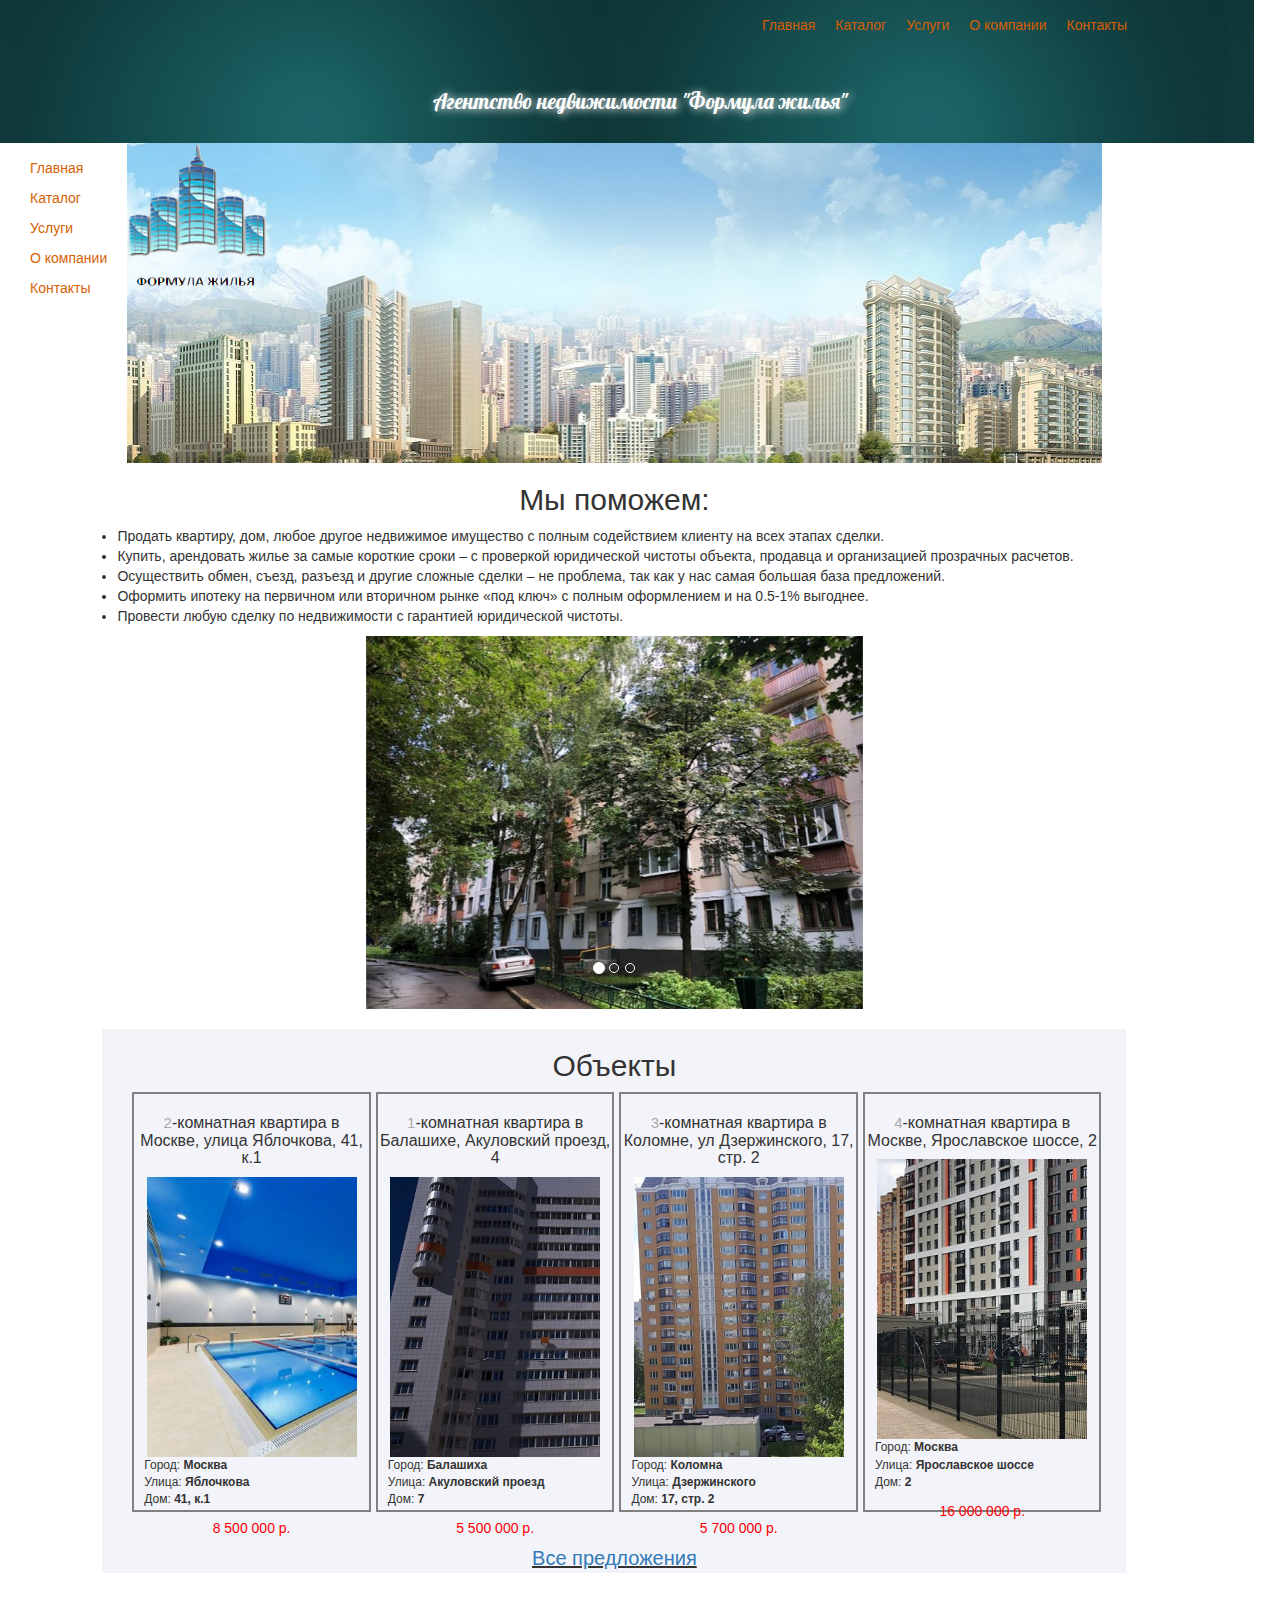
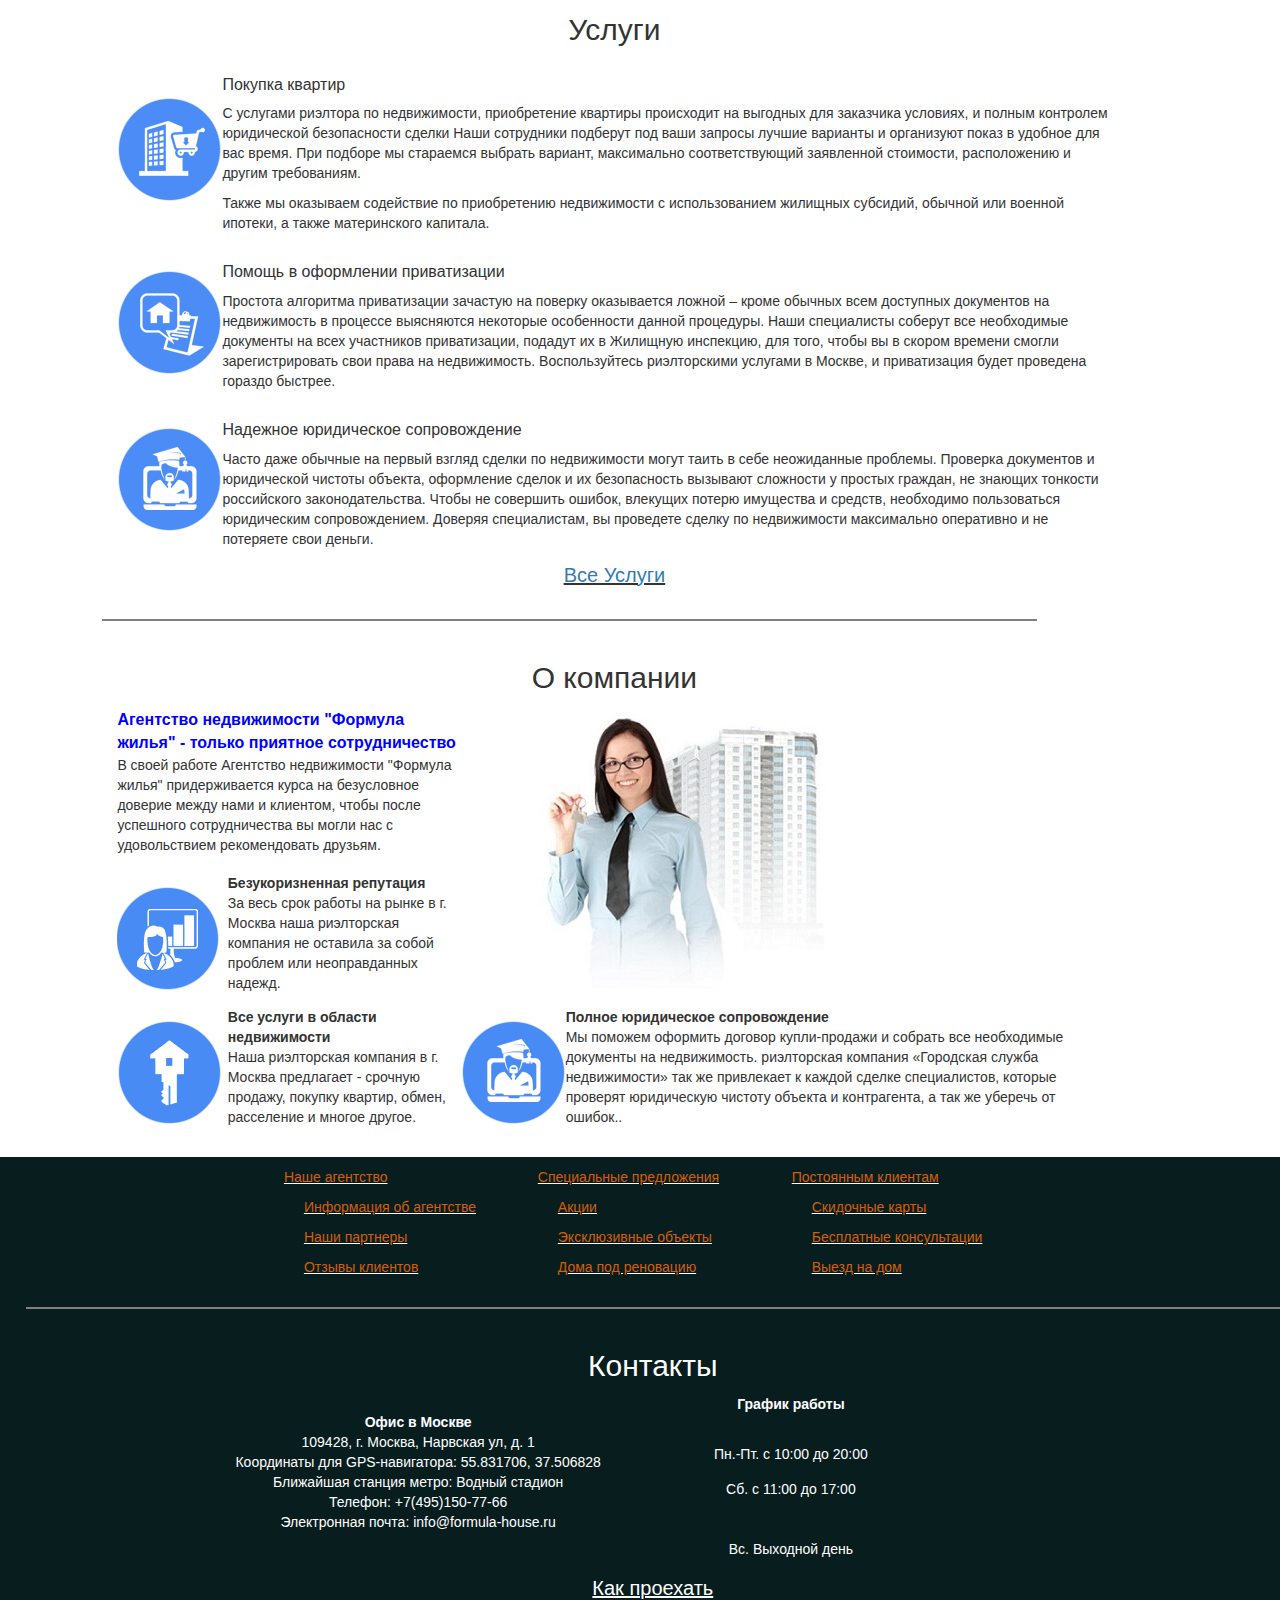
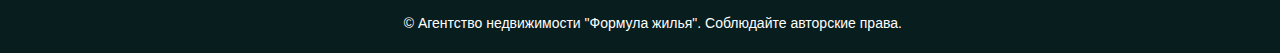
<file: index.html>
<!doctype html>
<html lang="ru">
<head>
    <title>Агентство недвижимости "Формула жилья"</title>
    <meta charset="utf-8" />
    <!-- Подключаем карусель--> 
    <meсta name="viewport" content="width=device-width, initial-scale=1">
    <link rel="stylesheet" href="https://maxcdn.bootstrapcdn.com/bootstrap/3.4.0/css/bootstrap.min.css">
    <script src="https://ajax.googleapis.com/ajax/libs/jquery/3.4.1/jquery.min.js"></script>
    <script src="https://maxcdn.bootstrapcdn.com/bootstrap/3.4.0/js/bootstrap.min.js"></script>
    <!-- Подключаем свою таблицу стилей-->  
    <link rel="stylesheet" href="./css/style.css">
     <!-- Подключаем внешний шрифт-->   
    <link href="https://fonts.googleapis.com/css?family=Lobster&display=swap" rel="stylesheet">
    <!-- Подключаем внешний стиль для мобильного-->
    <link 
          media="screen and (max-width: 768px)" 
          rel="stylesheet" 
          href="css/mobile.css"
    />
    
</head>
<body>
        
<header>
    <div class="container">
        
    <script src="js/script.js"></script>
        <div id="horizont-menu">
            <nav>
                <ul>
                    <li><a href="index.html">Главная</a>
                    <li><a href="catalog.html">Каталог</a>
                    <li><a href="service.html">Услуги</a>
                    <li><a href="about.html">О компании</a>
                    <li><a href="contact.html">Контакты</a>
                </ul>  
            </nav>
        </div>
        <h1>Агентство недвижимости "Формула жилья"</h1>
    </div>
      
      <br>
    </header>

<div id="sidebar-left">
        <div class="container">

            <script src="js/script.js"></script>
            <div id="vertical-menu">
                <nav>
                    <ul>
                        <li><a href="index.html">Главная</a>
                        <li><a href="catalog.html">Каталог</a>
                        <li><a href="service.html">Услуги</a>
                        <li><a href="about.html">О компании</a>
                        <li><a href="contact.html">Контакты</a>
                    </ul>  
                </nav>
            </div>
        </div>
    </div>   

<main>

        <div id="banner">
            <div class="container">
                <div id="banner-box">
                 <img src="img/logo5.png" alt="Надежно, Профессионально, Честно"/>
                </div>
                <!--<p>
                <span id="slogan">Надежно, Профессионально, Честно</span></p>
                <p class="help">Найдем квартиру или покупателя, поможем с ипотекой, <br>обеспечим безопасность сделки.</p>-->
                <h2>Мы поможем:</h2>
                    <ul>
                        <li>Продать квартиру, дом, любое другое недвижимое имущество с полным содействием клиенту на всех этапах сделки.</li>
                        <li>Купить, арендовать жилье за самые короткие сроки – с проверкой юридической чистоты объекта, продавца и организацией прозрачных расчетов.</li>
                        <li>Осуществить обмен, съезд, разъезд и другие сложные сделки – не проблема, так как у нас самая большая база предложений.</li>
                        <li>Оформить ипотеку на первичном или вторичном рынке «под ключ» с полным оформлением и на 0.5-1% выгоднее.</li>
                        <li>Провести любую сделку по недвижимости с гарантией юридической чистоты.</li>
                    </ul>
            </div>
        </div>
        <div id="carousel">
                <div class="container">
                  <div id="myCarousel" class="carousel slide" data-ride="carousel">
                    <!-- Indicators -->
                    <ol class="carousel-indicators">
                      <li data-target="#myCarousel" data-slide-to="0" class="active"></li>
                      <li data-target="#myCarousel" data-slide-to="1"></li>
                      <li data-target="#myCarousel" data-slide-to="2"></li>
                    </ol>

                    <!-- Wrapper for slides -->
                    <div class="carousel-inner">
                      <div class="item active">
                        <img src="./img-carousel/1.jpg" alt="Москва, Яблочкова, 41" style="width:100%;">
                      </div>

                      <div class="item">
                        <img src="./img-carousel/2.jpg" alt="Коломна, Дзержинского, 17" style="width:100%;">
                      </div>

                      <div class="item">
                        <img src="./img-carousel/4.jpg" alt="Москва, Ярославское шоссе, 2" style="width:100%;">
                      </div>
                    </div>

                    <!-- Left and right controls -->
                    <a class="left carousel-control" href="#myCarousel" data-slide="prev">
                      <span class="glyphicon glyphicon-chevron-left"></span>
                      <span class="sr-only">Previous</span>
                    </a>
                    <a class="right carousel-control" href="#myCarousel" data-slide="next">
                      <span class="glyphicon glyphicon-chevron-right"></span>
                      <span class="sr-only">Next</span>
                    </a>
                  </div>
                </div>
            </div>
        <div id="catalog">
            <div class="container">
                <h2>Объекты</h2>
                <div class="items">
                    <div class="item">
                        <h3>2-комнатная квартира в Москве, улица Яблочкова, 41, к.1</h3>
                        <img src="img/1-index.jpg" alt="2-комнатная квартира в Москве, улица Яблочкова, 41, к.1"/>
                        <p>
                            Город: <span class="bold">Москва</span><br>
                            Улица: <span class="bold">Яблочкова</span><br>
                            Дом: <span class="bold">41, к.1</span><br>
                        </p>
                        <div class="price">8 500 000 р.</div>
                    </div>
            
                    <div class="item">
                        <h3>1-комнатная квартира в Балашихе, Акуловский проезд, 4</h3>
                        <img src="img/2-index.jpg" alt="1-комнатная квартира в Балашихе, Акуловский проезд, 4"/>
                        <p>
                            Город: <span class="bold">Балашиха</span><br>
                            Улица: <span class="bold">Акуловский проезд</span><br>
                            Дом: <span class="bold">7</span><br>
                        </p>
                        <div class="price">5 500 000 р.</div>
                    </div>
                         
                    <div class="item">
                        <h3>3-комнатная квартира в Коломне, ул Дзержинского, 17, стр. 2</h3>
                        <img src="img/3-index.jpg" alt="К3-комнатная квартира в Коломне, ул Дзержинского, 17, стр. 2"/>
                        <p>
                            Город: <span class="bold">Коломна</span><br>
                            Улица: <span class="bold">Дзержинского</span><br>
                            Дом: <span class="bold">17, стр. 2</span><br>
                        </p>
                        <div class="price">5 700 000 р.</div>
                    </div>
                    <div class="item">
                        <h3>4-комнатная квартира в Москве, Ярославское шоссе, 2</h3>
                        <img src="img/4-index.jpg" alt="4-комнатная квартира в Москве, Ярославское шоссе, 2"/>
                        <p>
                            Город: <span class="bold">Москва</span><br>
                            Улица: <span class="bold">Ярославское шоссе</span><br>
                            Дом: <span class="bold">2</span><br>
                        </p>
                        <div class="price">16 000 000 р.</div>
                    </div>
                </div>
            </div>
            <div class="link-all"><a href="catalog.html">Все предложения</a></div>
        </div>
        <div id="services">
            <div class="container">
                <h2>Услуги</h2>
                
                <table>
                    <tr>
                        <td>
                            <img src="img/service_1.png" alt="Покупка квартир"/>
                        </td>
                        <td>
                            <h3>Покупка квартир</h3>
                            <p>С услугами риэлтора по недвижимости, приобретение квартиры происходит на выгодных для заказчика условиях, и полным контролем юридической безопасности сделки Наши сотрудники подберут под ваши запросы лучшие варианты и организуют показ в удобное для вас время. При подборе мы стараемся выбрать вариант, максимально соответствующий заявленной стоимости, расположению и другим требованиям.</p>
                        <p>Также мы оказываем содействие по приобретению недвижимости с использованием жилищных субсидий, обычной или военной ипотеки, а также материнского капитала.</p>
                        </td>
                    </tr>
                    
                    <tr>
                        
                        <td>
                            <img src="img/service_2.png" alt="Помощь в оформлении приватизации"/>
                        </td>
                        
                        <td>
                            <h3>Помощь в оформлении приватизации</h3>
                            <p>Простота алгоритма приватизации зачастую на поверку оказывается ложной – кроме обычных всем доступных документов на недвижимость в процессе выясняются некоторые особенности данной процедуры. Наши специалисты соберут все необходимые документы на всех участников приватизации, подадут их в Жилищную инспекцию, для того, чтобы вы в скором времени смогли зарегистрировать свои права на недвижимость. Воспользуйтесь риэлторскими услугами в Москве, и приватизация будет проведена гораздо быстрее.</p>
                        </td>
                    </tr>
                    
                    <tr>
                        <td>
                            <img src="img/service_3.png" alt="Надежное юридическое сопровождение"/>
                        </td>
                        
                        <td>
                            <h3>Надежное юридическое сопровождение</h3>
                            <p>Часто даже обычные на первый взгляд сделки по недвижимости могут таить в себе неожиданные проблемы. Проверка документов и юридической чистоты объекта, оформление сделок и их безопасность вызывают сложности у простых граждан, не знающих тонкости российского законодательства. Чтобы не совершить ошибок, влекущих потерю имущества и средств, необходимо пользоваться юридическим сопровождением. Доверяя специалистам, вы проведете сделку по недвижимости максимально оперативно и не потеряете свои деньги.</p>
                        </td>
                        
                    </tr>
                </table>
                        <div class="link-all"><a href="service.html">Все Услуги</a></div>
            </div>
            
        </div>
    <hr>
        <div id="about">
            <div class="container">
                <h2>О компании</h2>
                <table>
                    <tr>
                        <td colspan="2">
                            <span id="slogan2">Агентство недвижимости "Формула жилья" - только приятное сотрудничество</span>
                            <p>В своей работе Агентство недвижимости "Формула жилья" придерживается курса на безусловное доверие между нами и клиентом, чтобы после успешного сотрудничества вы могли нас с удовольствием рекомендовать друзьям. 
                                </p>
                        </td>
                       
                        <td colspan="2" rowspan="2">
                                <img src="img/about-4.jpg" alt="Безукоризненная репутация"/>
                        </td>
                        
                    </tr>
                    <tr>
                        <td>
                            <img src="img/about-1.png" alt="Безукоризненная репутация"/>
                        </td>
                            
                        <td>
                            <span class="bold">Безукоризненная репутация</span><br>
                            <p>За весь срок работы на рынке в г. Москва наша риэлторская компания не оставила за собой проблем или неоправданных надежд.</p>
                        </td>
                        
  
                    </tr>
                    <tr>
                        <td>
                            <img src="img/about-2.png" alt="Безукоризненная репутация"/>
                        </td>
                        
                        <td>
                             <span class="bold">Все услуги в области недвижимости</span><br>
                            <p>Наша риэлторская компания в г. Москва предлагает - срочную продажу, покупку квартир, обмен, расселение и многое другое.</p>
                            
                        </td>
                        
                        <td>
                             <img src="img/about-3.png" alt="Безукоризненная репутация"/>
                        </td>
                        
                        <td>
                             <span class="bold">Полное юридическое сопровождение</span><br>
                            <p>Мы поможем оформить договор купли-продажи и собрать все необходимые документы на недвижимость. риэлторская компания «Городская служба недвижимости» так же привлекает к каждой сделке специалистов, которые проверят юридическую чистоту объекта и контрагента, а так же уберечь от ошибок..</p>
                            
                        </td>
                    </tr>
                </table>
            </div>
        </div>
</main>

<footer>
    <div id="footer-menu-horizont">
            <nav>
               <ul>
                    <li><a href="#">Наше агентство</a>
                        <div class="footer-menu-vertical">
                            <nav>
                                <ul> 
                                    <li><a href="#">Информация об агентстве</a></li>
                                    <li><a href="#">Наши партнеры</a></li>
                                    <li><a href="#">Отзывы клиентов</a>
                                </ul>
                            </nav>
                        </div>
                    </li>

                    <li><a href="#">Специальные предложения</a>
                        <div class="footer-menu-vertical">
                            <nav>
                                <ul> 
                                    <li><a href="#">Акции</a></li>
                                    <li><a href="#">Эксклюзивные объекты</a></li>
                                    <li><a href="#">Дома под реновацию</a>
                                </ul>
                            </nav>
                        </div>
                    </li>

                    <li><a href="#">Постоянным клиентам</a>
                        <div class="footer-menu-vertical">
                            <nav>
                                <ul>  
                                    <li><a href="#">Скидочные карты</a></li>
                                    <li><a href="#">Бесплатные консультации</a></li>
                                    <li><a href="#">Выезд на дом</a>
                                </ul>
                            </nav>
                        </div>
                    </li>
                </ul>
            </nav>
        </div>
    <hr>
    <div id="contact">
             <div class="container">
            <h2>Контакты</h2>
                <table>
                    <tr>
                        <td>
                            
                            <address>
                            <span class="bold">Офис в Москве</span><br>
                                109428, г. Москва, Нарвская ул, д. 1<br>
                                Координаты для GPS-навигатора: 55.831706, 37.506828<br>
                                Ближайшая станция метро: Водный стадион<br>
                                Телефон: <a href="tel:+7(495)150-77-66">+7(495)150-77-66</a><br>
                                Электронная почта: <a href="mailto:info@formula-house.ru">info@formula-house.ru</a>
                            </address>
                        </td>
                        <td>
                            <span class="bold">График работы</span><br><br>
                                <p>Пн.-Пт. с 10:00 до 20:00</p>
                                <p>Cб. с 11:00 до 17:00</p><br>
                                <p>Вс. Выходной день</p>

                        </td>
                    </tr>
            
                </table>
            <div class="link-all"><a href="contact.html">Как проехать</a></div>
      
      </div>
      </div>
        
    <div class="container">
      <p class="copyright">© Агентство недвижимости "Формула жилья". Соблюдайте авторские права.
    </div>
</footer>

</body>
</html>
</file>
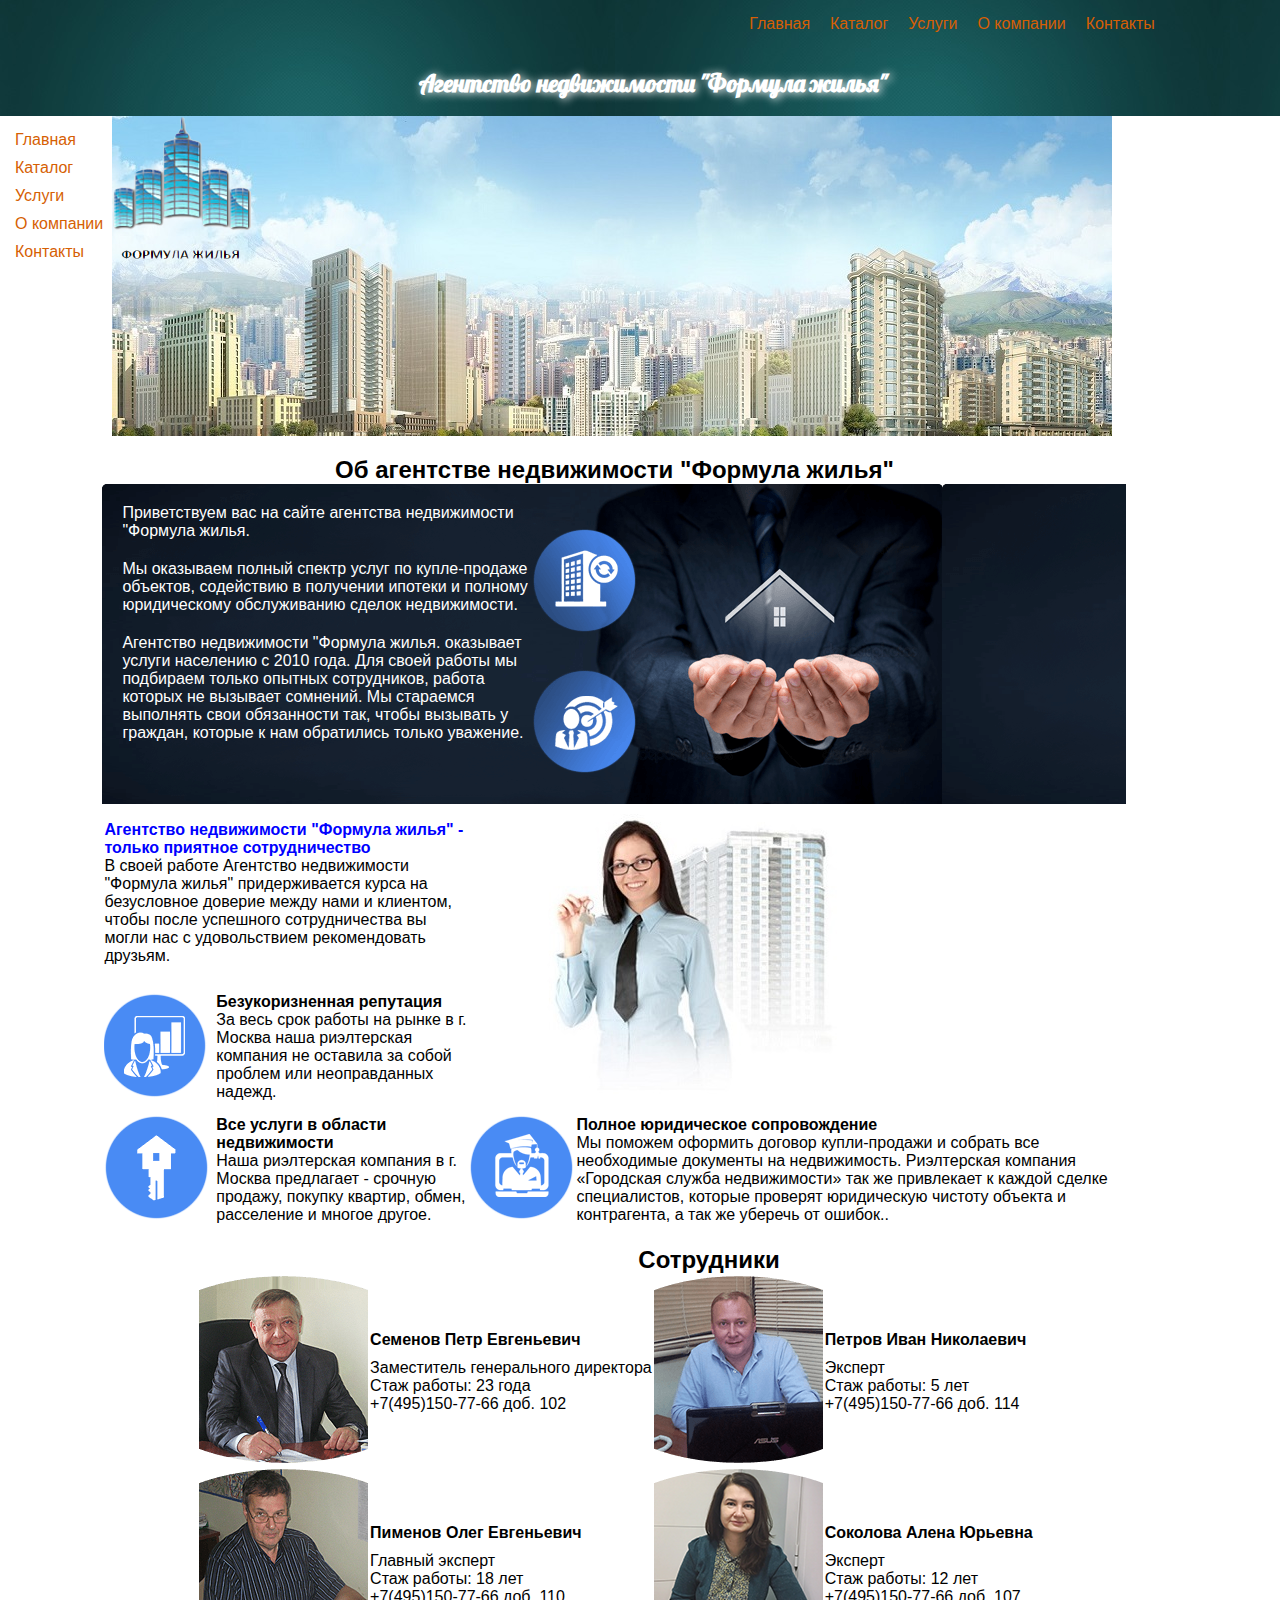
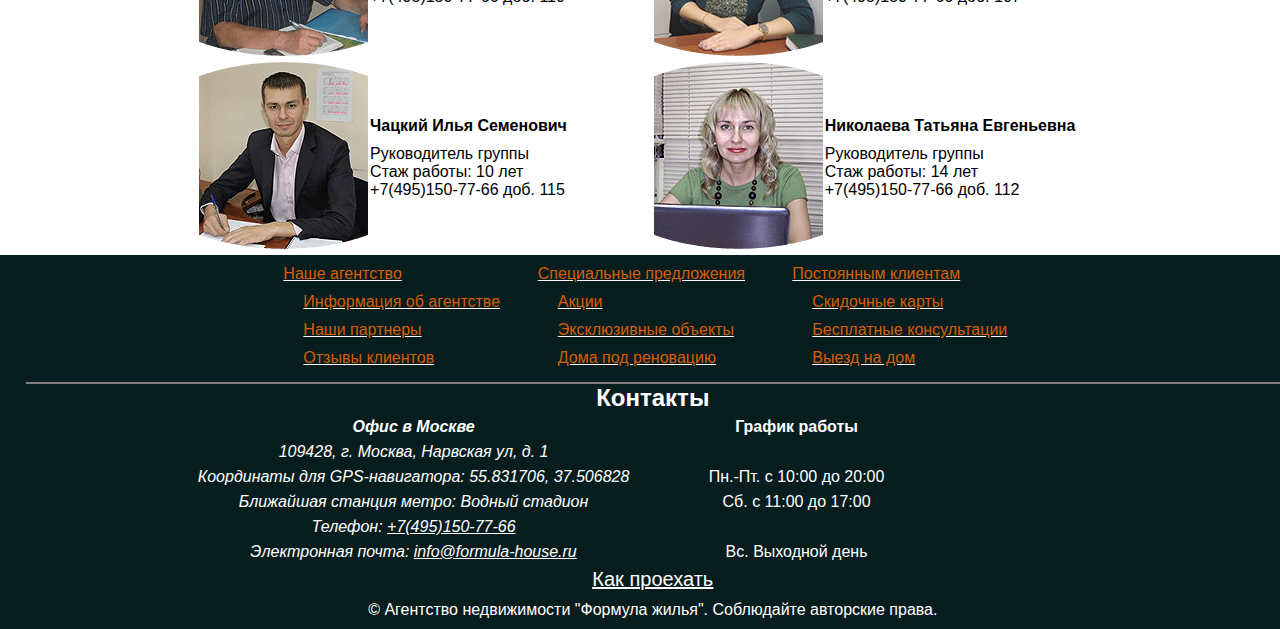
<file: about.html>
<!doctype html>
<html lang="ru">
<head>
    <title>Агентство недвижимости "Формула жилья"</title>
    <meta charset="utf-8" />
    <!-- Подключаем свою таблицу стилей-->  
    <link rel="stylesheet" href="css/style.css">
         <!-- Подключаем внешний шрифт-->   
    <link href="https://fonts.googleapis.com/css?family=Lobster&display=swap" rel="stylesheet">
        <!-- Подключаем внешний стиль для мобильного-->
    <link 
          media="screen and (max-width: 768px)" 
          rel="stylesheet" 
          href="css/mobile.css"
    />
    
</head>
<body>
        
<header>
<div class="container">

    <script src="js/script.js"></script>
        <div id="horizont-menu">
        <nav>
            <ul>
                <li><a href="index.html">Главная</a>
                <li><a href="catalog.html">Каталог</a>
                <li><a href="service.html">Услуги</a>
                <li><a href="about.html">О компании</a>
                <li><a href="contact.html">Контакты</a>
            </ul>  
        </nav>
        </div>
</div>
<h1>Агентство недвижимости "Формула жилья"</h1>
<br>
</header>
    
<div id="sidebar-left">
        <div class="container">

            <script src="js/script.js"></script>
            <div id="vertical-menu">
                <nav>
                    <ul>
                        <li><a href="index.html">Главная</a>
                        <li><a href="catalog.html">Каталог</a>
                        <li><a href="service.html">Услуги</a>
                        <li><a href="about.html">О компании</a>
                        <li><a href="contact.html">Контакты</a>
                    </ul>  
                </nav>
            </div>
        </div>
    </div>   

<main>
    <div id="banner">
            <div class="container">
                <div id="banner-box">
                 <img src="img/logo5.png" alt="Надежно, Профессионально, Честно"/>
                </div>
            </div>
        </div>
    <div id="about">
<div class="container">
<h2>Об агентстве недвижимости "Формула жилья"</h2>
<div id="about-box">
     <p>Приветствуем вас на сайте агентства недвижимости "Формула жилья.</p>
    <p>Мы оказываем полный спектр услуг по купле-продаже объектов, содействию в получении ипотеки и полному юридическому обслуживанию сделок недвижимости.</p>
    <p>Агентство недвижимости "Формула жилья. оказывает услуги населению с 2010 года. Для своей работы мы подбираем только опытных сотрудников, работа которых не вызывает сомнений. Мы стараемся выполнять свои обязанности так, чтобы вызывать у граждан, которые к нам обратились только уважение.</p>
</div>

<table>
    <tr>
        <td colspan="2">
            <span id="slogan2">Агентство недвижимости "Формула жилья" - только приятное сотрудничество</span>
            <p>В своей работе Агентство недвижимости "Формула жилья" придерживается курса на безусловное доверие между нами и клиентом, чтобы после успешного сотрудничества вы могли нас с удовольствием рекомендовать друзьям. 
                </p>
        </td>

        <td colspan="2" rowspan="2">
                <img src="img/about-4.jpg" alt="Безукоризненная репутация"/>
        </td>

    </tr>
    <tr>
        <td>
            <img src="img/about-1.png" alt="Безукоризненная репутация"/>
        </td>

        <td>
            <span class="bold">Безукоризненная репутация</span><br>
            <p>За весь срок работы на рынке в г. Москва наша риэлтерская компания не оставила за собой проблем или неоправданных надежд.</p>
        </td>


    </tr>
    <tr>
        <td>
            <img src="img/about-2.png" alt="Безукоризненная репутация"/>
        </td>

        <td>
             <span class="bold">Все услуги в области недвижимости</span><br>
            <p>Наша риэлтерская компания в г. Москва предлагает - срочную продажу, покупку квартир, обмен, расселение и многое другое.</p>

        </td>

        <td>
             <img src="img/about-3.png" alt="Безукоризненная репутация"/>
        </td>

        <td>
             <span class="bold">Полное юридическое сопровождение</span><br>
            <p>Мы поможем оформить договор купли-продажи и собрать все необходимые документы на недвижимость. Риэлтерская компания «Городская служба недвижимости» так же привлекает к каждой сделке специалистов, которые проверят юридическую чистоту объекта и контрагента, а так же уберечь от ошибок..</p>

        </td>
    </tr>
</table>
</div>
</div>
    <div id="workers">
<div class="container">
<h2>Сотрудники</h2>
<table>
    <tr>
        <td>
            <img src="img/semenov.png" alt="Семенов Петр Евгеньевич"/>
        </td>

        <td>
            <h3>Семенов Петр Евгеньевич</h3>
            <p>Заместитель генерального директора</p>
            <p>Стаж работы: 23 года</p>
            <p> +7(495)150-77-66 доб. 102</p>
        </td>

        <td>
            <img src="img/petrov.png" alt="Петров Иван Николаевич"/>
        </td>

        <td>
            <h3>Петров Иван Николаевич</h3>
            <p>Эксперт</p>
            <p>Стаж работы: 5 лет</p>
            <p> +7(495)150-77-66 доб. 114</p>
        </td>

    </tr>

                        <tr>
        <td>
            <img src="img/pimenov.png" alt="Пименов Олег Евгеньевич"/>
        </td>

        <td>
            <h3>Пименов Олег Евгеньевич</h3>
            <p>Главный эксперт</p>
            <p>Стаж работы: 18 лет</p>
            <p> +7(495)150-77-66 доб. 110</p>
        </td>

        <td>
            <img src="img/sokolova.png" alt="Соколова Алена Юрьевна"/>
        </td>

        <td>
            <h3>Соколова Алена Юрьевна</h3>
            <p>Эксперт</p>
            <p>Стаж работы: 12 лет</p>
            <p> +7(495)150-77-66 доб. 107</p>
        </td>

    </tr>

    <tr>
        <td>
            <img src="img/chatskiy.png" alt="СЧацкий Илья Семенович"/>
        </td>

        <td>
            <h3>Чацкий Илья Семенович</h3>
            <p>Руководитель группы</p>
            <p>Стаж работы: 10 лет</p>
            <p> +7(495)150-77-66 доб. 115</p>
        </td>

        <td>
            <img src="img/nikolaeva.png" alt="Николаева Татьяна Евгеньевна"/>
        </td>

        <td>
            <h3>Николаева Татьяна Евгеньевна</h3>
            <p>Руководитель группы</p>
            <p>Стаж работы: 14 лет</p>
            <p> +7(495)150-77-66 доб. 112</p>
        </td>

    </tr>
</table>
</div>
</div>
    
</main>

<footer>
    <div id="footer-menu-horizont">
            <nav>
               <ul>
                    <li><a href="#">Наше агентство</a>
                        <div class="footer-menu-vertical">
                            <nav>
                                <ul> 
                                    <li><a href="#">Информация об агентстве</a></li>
                                    <li><a href="#">Наши партнеры</a></li>
                                    <li><a href="#">Отзывы клиентов</a>
                                </ul>
                            </nav>
                        </div>
                    </li>

                    <li><a href="#">Специальные предложения</a>
                        <div class="footer-menu-vertical">
                            <nav>
                                <ul> 
                                    <li><a href="#">Акции</a></li>
                                    <li><a href="#">Эксклюзивные объекты</a></li>
                                    <li><a href="#">Дома под реновацию</a>
                                </ul>
                            </nav>
                        </div>
                    </li>

                    <li><a href="#">Постоянным клиентам</a>
                        <div class="footer-menu-vertical">
                            <nav>
                                <ul>  
                                    <li><a href="#">Скидочные карты</a></li>
                                    <li><a href="#">Бесплатные консультации</a></li>
                                    <li><a href="#">Выезд на дом</a>
                                </ul>
                            </nav>
                        </div>
                    </li>
                </ul>
            </nav>
        </div>
    <hr>
    <div id="contact">
             <div class="container">
            <h2>Контакты</h2>
                <table>
                    <tr>
                        <td>
                            
                            <address>
                            <span class="bold">Офис в Москве</span><br>
                                109428, г. Москва, Нарвская ул, д. 1<br>
                                Координаты для GPS-навигатора: 55.831706, 37.506828<br>
                                Ближайшая станция метро: Водный стадион<br>
                                Телефон: <a href="tel:+7(495)150-77-66">+7(495)150-77-66</a><br>
                                Электронная почта: <a href="mailto:info@formula-house.ru">info@formula-house.ru</a>
                            </address>
                        </td>
                        <td>
                            <span class="bold">График работы</span><br><br>
                                <p>Пн.-Пт. с 10:00 до 20:00</p>
                                <p>Cб. с 11:00 до 17:00</p><br>
                                <p>Вс. Выходной день</p>

                        </td>
                    </tr>
            
                </table>
            <div class="link-all"><a href="contact.html">Как проехать</a></div>
      
      </div>
      </div>
        

    <div class="container">
      <p class="copyright">© Агентство недвижимости "Формула жилья". Соблюдайте авторские права.
    </div>
</footer>

</body>
</html>
</file>
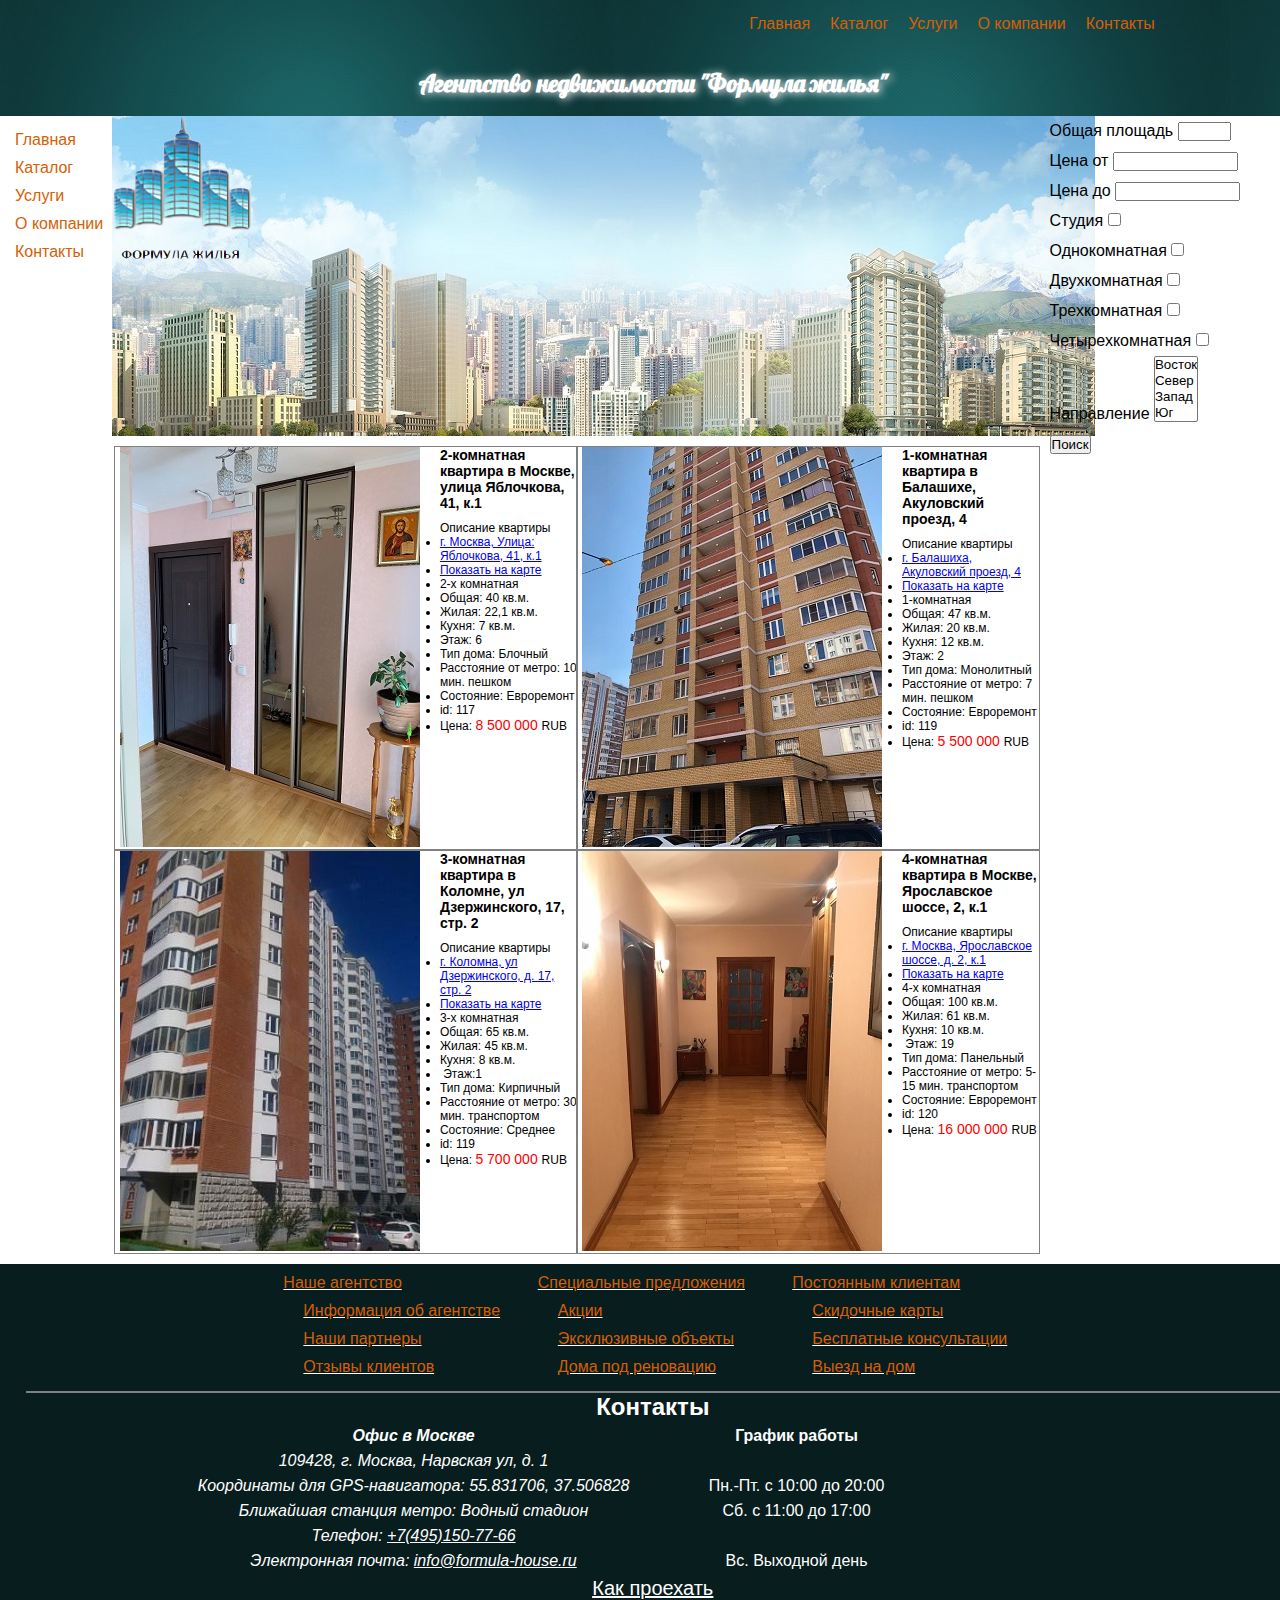
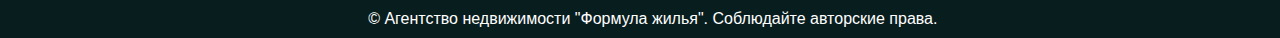
<file: catalog.html>
<!doctype html>
<html lang="ru">
<head>
    <title>Агентство недвижимости "Формула жилья"</title>
    <meta charset="utf-8" />
    <link rel="stylesheet" href="css/style.css">
         <!-- Подключаем внешний шрифт-->   
    <link href="https://fonts.googleapis.com/css?family=Lobster&display=swap" rel="stylesheet">
        <!-- Подключаем внешний стиль для мобильного-->
    <link 
          media="screen and (max-width: 768px)" 
          rel="stylesheet" 
          href="css/mobile.css"
    />
    
</head>
<body>
        
<header>
    <div class="container">
        
        <script src="js/script.js"></script>
        <div id="horizont-menu">
            <nav>
                <ul>
                    <li><a href="index.html">Главная</a>
                    <li><a href="catalog.html">Каталог</a>
                    <li><a href="service.html">Услуги</a>
                    <li><a href="about.html">О компании</a>
                    <li><a href="contact.html">Контакты</a>
                </ul>  
            </nav>
        </div>
    </div>
      <h1>Агентство недвижимости "Формула жилья"</h1>
      <br>
    </header>
    
<div id="sidebar-left">
        <div class="container">

            <script src="js/script.js"></script>
            <div id="vertical-menu">
                <nav>
                    <ul>
                        <li><a href="index.html">Главная</a>
                        <li><a href="catalog.html">Каталог</a>
                        <li><a href="service.html">Услуги</a>
                        <li><a href="about.html">О компании</a>
                        <li><a href="contact.html">Контакты</a>
                    </ul>  
                </nav>
            </div>
        </div>
    </div>      
    
<main>
        <div id="banner">
            <div class="container">
                <div id="banner-box-catalog">
                 <img src='img/logo5.png' alt="Надежно, Профессионально, Честно"/>
                </div>
            </div>
        </div>
    <div id="catalog-page">
            <div class="container">
                <h2 class="product-name">Объекты</h2>
                <div class="product">
                    <figure>
                        <img src="img/1_small.jpg" class="product-img" alt="2-комнатная квартира в Москве, улица Яблочкова, 41"/>
                    </figure>
                    
                    <div class="list">
                        <h3>2-комнатная квартира в Москве, улица Яблочкова, 41, к.1</h3>
                        <span class="product-desc">Описание квартиры</span>
                        <ul>
                            <li><span class="product-address"><a href="#">г. Москва, Улица: Яблочкова, 41, к.1</a></span></li>
                            <li><span class="product-map"><a href="#">Показать на карте</a></span></li>
                            <li><span class="product-rooms">2-х комнатная</span></li>
                            <li>Общая: <span class="product-square">40 кв.м.</span></li>
                            <li>Жилая: 22,1 кв.м.</li>
                            <li>Кухня: 7 кв.м.</li>
                            <li><span class="product-level">Этаж: 6</span></li>
                            <li>Тип дома: <span class="product-type-house">Блочный</span></li>
                            <li>Расстояние от метро: 10 мин. пешком</li>
                            <li>Состояние: Евроремонт</li>
                            <li>id: 117</li>
                            <li>
                                <div class="offer">Цена: <span class="product-price">8 500 000 </span><span class="product-price-currency">RUB</span>
                                </div>
                            </li>
                        </ul>  
                    </div>
                </div>
                
                <div class="product">
                    <figure>
                        <img src="img/2_small.jpg" class="product-img" alt="1-комнатная квартира в Балашихе, Акуловский проезд, 4"/>
                    </figure>
                    
                    <div class="list">
                        <h3 class="product-name">1-комнатная квартира в Балашихе, Акуловский проезд, 4</h3>
                        <span class="product-desc">Описание квартиры</span>
                        <ul>
                            <li><span class="product-address"><a href="#">г. Балашиха, Акуловский проезд, 4</a></span></li>
                            <li><span class="product-map"><a href="#">Показать на карте</a></span></li>
                            <li><span class="product-rooms">1-комнатная</span></li>
                            <li>Общая: <span class="product-square">47 кв.м.</span></li>
                            <li>Жилая: 20 кв.м.</li>
                            <li>Кухня: 12 кв.м.</li>
                            <li><span class="product-level">Этаж: 2</span></li>
                            <li>Тип дома: <span class="product-type-house">Монолитный</span></li>
                            <li>Расстояние от метро: 7 мин. пешком</li>
                            <li>Состояние: Евроремонт</li>
                            <li>id: 119</li>
                            <li>
                                <div class="offer">Цена: <span class="product-price">5 500 000 </span><span class="product-price-currency">RUB</span></div>
                            </li>
                        </ul>
                    </div>
                </div>
                
                <div class="product">
                    <figure>
                        <img src="img/3_small.jpg" class="product-img" alt="1-комнатная квартира в Балашихе, Акуловский проезд, 4"/>
                    </figure>
                    
                    <div class="list">
                        <h3 class="product-name">3-комнатная квартира в Коломне, ул Дзержинского, 17, стр. 2</h3>
                        <span class="product-desc">Описание квартиры</span>
                        <ul>
                            <li><span class="product-address"><a href="#">г. Коломна, ул Дзержинского, д. 17, стр. 2</a></span></li>
                            <li><span class="product-map"><a href="#">Показать на карте</a></span></li>
                            <li><span class="product-rooms">3-х комнатная</span></li>
                            <li>Общая: <span class="product-square">65 кв.м.</span></li>
                            <li>Жилая: 45 кв.м.</li>
                            <li>Кухня: 8 кв.м.</li>
                            <li> <span class="product-level">Этаж:1</span></li>
                            <li>Тип дома: <span class="product-type-house">Кирпичный</span></li>
                            <li>Расстояние от метро: 30 мин. транспортом</li>
                            <li>Состояние: Среднее</li>
                            <li>id: 119</li>
                            <li>
                                <div class="offer">Цена: <span class="product-price">5 700 000 </span><span class="product-price-currency">RUB</span></div>
                            </li>
                        </ul>   
                    </div>
                </div>
                
                <div class="product">
                    <figure>
                        <img src="img/4_small.jpg" class="product-img" alt="4-комнатная квартира в Москве, Ярославское шоссе, 2"/>
                    </figure>
                    
                    <div class="list">
                        <h3 class="product-name">4-комнатная квартира в Москве, Ярославское шоссе, 2, к.1</h3>
                        <span class="product-desc">Описание квартиры</span>
                        <ul>
                            <li><span class="product-address"><a href="#">г. Москва, Ярославское шоссе, д. 2, к.1</a></span></li>
                            <li><span class="product-map"><a href="#">Показать на карте</a></span></li>
                            <li><span class="product-rooms">4-х комнатная</span></li>
                            <li>Общая: <span class="product-square">100 кв.м.</span></li>
                            <li>Жилая: 61 кв.м.</li>
                            <li>Кухня: 10 кв.м.</li>
                            <li> <span class="product-level">Этаж: 19</span></li>
                            <li>Тип дома: <span class="product-type-house">Панельный</span></li>
                            <li>Расстояние от метро: 5-15 мин. транспортом</li>
                            <li>Состояние: Евроремонт</li>
                            <li>id: 120</li>
                            <li>
                                <div class="offer">Цена: <span class="product-price">16 000 000 </span><span class="product-price-currency">RUB</span></div>
                            </li>
                        </ul> 
                    </div>
                </div>        
            </div>
        </div>
</main>
    
<div id="sidebar-right">
        <div class="container">
        
            <form>
                <div id="form-all"> <!--Оборачиваем в контейнер всю форму, чтобы потом прописать прижатие полей к подписям-->
                    <div class="field">
                        <label>Общая площадь
                            <input type="search" name="name" size="4"/>
                        </label>
                    </div>

                    <div class="field">
                        <label>Цена от
                            <input type="text" name="min-price" size="13"/>
                        </label>
                    </div>

                    <div class="field">
                        <label>Цена до
                            <input type="text" name="max-price" size="13"/>
                        </label>
                    </div>

                    <div class="field">
                        <label>Студия
                            <input type="checkbox" name="rooms" value="0"/>
                        </label>
                    </div>

                    <div class="field">
                        <label>Однокомнатная
                            <input type="checkbox" name="rooms" value="1"/>
                        </label>
                    </div>

                    <div class="field">
                        <label>Двухкомнатная
                            <input type="checkbox" name="rooms" value="2"/>
                        </label>
                    </div>

                    <div class="field">
                        <label>Трехкомнатная
                            <input type="checkbox" name="rooms" value="3"/>
                        </label>
                    </div>

                    <div class="field">
                        <label>Четырехкомнатная
                            <input type="checkbox" name="rooms" value="4"/>
                        </label>
                    </div>

                    <div class="field">
                        <label>Направление
                            <select name="compass" multiple size="4">
                                <option>Восток</option>
                                <option>Север</option>
                                <option>Запад</option>
                                <option>Юг</option>
                            </select>
                        </label>
                    </div>

                    <div class="field">
                        <label>
                            <input type="submit" name="search" value="Поиск"/>
                        </label>
                    </div>
                </div>
            </form>
        </div>
    </div>
    
<footer>
    <div id="footer-menu-horizont">
            <nav>
               <ul>
                    <li><a href="#">Наше агентство</a>
                        <div class="footer-menu-vertical">
                            <nav>
                                <ul> 
                                    <li><a href="#">Информация об агентстве</a></li>
                                    <li><a href="#">Наши партнеры</a></li>
                                    <li><a href="#">Отзывы клиентов</a>
                                </ul>
                            </nav>
                        </div>
                    </li>

                    <li><a href="#">Специальные предложения</a>
                        <div class="footer-menu-vertical">
                            <nav>
                                <ul> 
                                    <li><a href="#">Акции</a></li>
                                    <li><a href="#">Эксклюзивные объекты</a></li>
                                    <li><a href="#">Дома под реновацию</a>
                                </ul>
                            </nav>
                        </div>
                    </li>

                    <li><a href="#">Постоянным клиентам</a>
                        <div class="footer-menu-vertical">
                            <nav>
                                <ul>  
                                    <li><a href="#">Скидочные карты</a></li>
                                    <li><a href="#">Бесплатные консультации</a></li>
                                    <li><a href="#">Выезд на дом</a>
                                </ul>
                            </nav>
                        </div>
                    </li>
                </ul>
            </nav>
        </div>
    <hr>
    <div id="contact">
             <div class="container">
            <h2>Контакты</h2>
                <table>
                    <tr>
                        <td>
                            
                            <address>
                            <span class="bold">Офис в Москве</span><br>
                                109428, г. Москва, Нарвская ул, д. 1<br>
                                Координаты для GPS-навигатора: 55.831706, 37.506828<br>
                                Ближайшая станция метро: Водный стадион<br>
                                Телефон: <a href="tel:+7(495)150-77-66">+7(495)150-77-66</a><br>
                                Электронная почта: <a href="mailto:info@formula-house.ru">info@formula-house.ru</a>
                            </address>
                        </td>
                        <td>
                            <span class="bold">График работы</span><br><br>
                                <p>Пн.-Пт. с 10:00 до 20:00</p>
                                <p>Cб. с 11:00 до 17:00</p><br>
                                <p>Вс. Выходной день</p>

                        </td>
                    </tr>
            
                </table>
            <div class="link-all"><a href="contact.html">Как проехать</a></div>
      
      </div>
      </div>
        

    <div class="container">
      <p class="copyright">© Агентство недвижимости "Формула жилья". Соблюдайте авторские права.
    </div>
</footer>

</body>
</html>
</file>
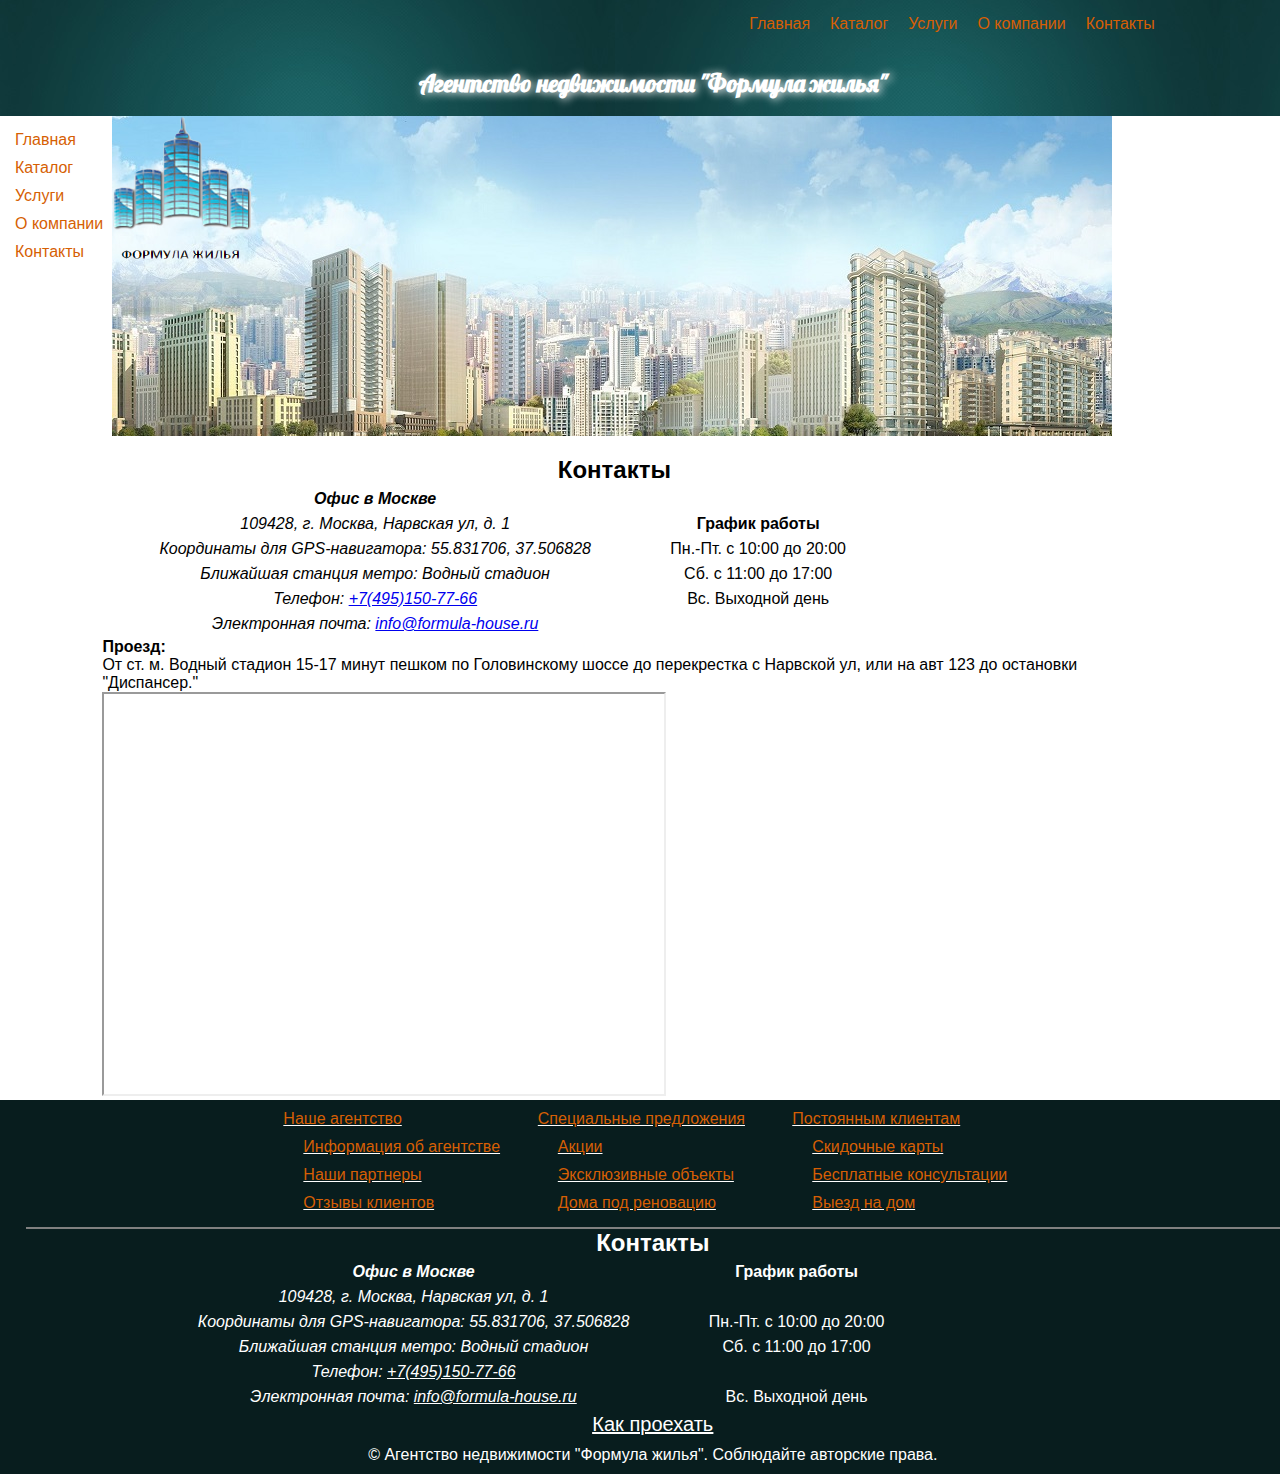
<file: contact.html>
<!doctype html>
<html lang="ru">
<head>
    <title>Агентство недвижимости "Формула жилья"</title>
    <meta charset="utf-8" />
    <link rel="stylesheet" href="css/style.css">
         <!-- Подключаем внешний шрифт-->   
    <link href="https://fonts.googleapis.com/css?family=Lobster&display=swap" rel="stylesheet">
        <!-- Подключаем внешний стиль для мобильного-->
    <link 
          media="screen and (max-width: 768px)" 
          rel="stylesheet" 
          href="css/mobile.css"
    />
    
</head>
<body>
        
<header>
<div class="container">

<script src="js/script.js"></script>
        <div id="horizont-menu">
            <nav>
                <ul>
                    <li><a href="index.html">Главная</a>
                    <li><a href="catalog.html">Каталог</a>
                    <li><a href="service.html">Услуги</a>
                    <li><a href="about.html">О компании</a>
                    <li><a href="contact.html">Контакты</a>
                </ul>  
            </nav>
        </div>
        <h1>Агентство недвижимости "Формула жилья"</h1>
    </div>
<br>
</header>
    
<div id="sidebar-left">
        <div class="container">

            <script src="js/script.js"></script>
            <div id="vertical-menu">
                <nav>
                    <ul>
                        <li><a href="index.html">Главная</a>
                        <li><a href="catalog.html">Каталог</a>
                        <li><a href="service.html">Услуги</a>
                        <li><a href="about.html">О компании</a>
                        <li><a href="contact.html">Контакты</a>
                    </ul>  
                </nav>
            </div>
        </div>
    </div>   

<main>
    <div id="banner">
            <div class="container">
                <div id="banner-box">
                 <img src='img/logo5.png' alt="Надежно, Профессионально, Честно"/>
                </div>
            </div>
        </div>
    <div id="contact-page">
        <div class='container'>
            <h2>Контакты</h2>
            <table>
                <tr>
                    <td>

                        <address>
                        <span class="bold">Офис в Москве</span><br>
                            <p>109428, г. Москва, Нарвская ул, д. 1</p>
                            <p>Координаты для GPS-навигатора: 55.831706, 37.506828</p>
                            <p>Ближайшая станция метро: Водный стадион</p>
                            <p>Телефон: <a href='tel:+7(495)150-77-66'>+7(495)150-77-66</a></p>
                            <p>Электронная почта: <a href='mailto:info@formula-house.ru'>info@formula-house.ru</a></p>
                        </address>
                    </td>
                    <td>
                        <span class="bold">График работы</span><br>
                            <p>Пн.-Пт. с 10:00 до 20:00</p>
                            <p>Cб. с 11:00 до 17:00</p>
                            <p>Вс. Выходной день</p>

                    </td>
                </tr>

            </table>
            <p class="bold">Проезд:</p>
             <p>
                От ст. м. Водный стадион 15-17 минут пешком по Головинскому шоссе до перекрестка с Нарвской ул, или на авт 123 до остановки "Диспансер."
            </p>
             <iframe src="https://yandex.ru/map-widget/v1/-/CCgYYA2c" width="560" height="400"></iframe>
</div>
    </div>
</main>
    
<footer>
    <div id="footer-menu-horizont">
            <nav>
               <ul>
                    <li><a href="#">Наше агентство</a>
                        <div class="footer-menu-vertical">
                            <nav>
                                <ul> 
                                    <li><a href="#">Информация об агентстве</a></li>
                                    <li><a href="#">Наши партнеры</a></li>
                                    <li><a href="#">Отзывы клиентов</a>
                                </ul>
                            </nav>
                        </div>
                    </li>

                    <li><a href="#">Специальные предложения</a>
                        <div class="footer-menu-vertical">
                            <nav>
                                <ul> 
                                    <li><a href="#">Акции</a></li>
                                    <li><a href="#">Эксклюзивные объекты</a></li>
                                    <li><a href="#">Дома под реновацию</a>
                                </ul>
                            </nav>
                        </div>
                    </li>

                    <li><a href="#">Постоянным клиентам</a>
                        <div class="footer-menu-vertical">
                            <nav>
                                <ul>  
                                    <li><a href="#">Скидочные карты</a></li>
                                    <li><a href="#">Бесплатные консультации</a></li>
                                    <li><a href="#">Выезд на дом</a>
                                </ul>
                            </nav>
                        </div>
                    </li>
                </ul>
            </nav>
        </div>
    <hr>
    <div id="contact">
             <div class="container">
            <h2>Контакты</h2>
                <table>
                    <tr>
                        <td>
                            
                            <address>
                            <span class="bold">Офис в Москве</span><br>
                                109428, г. Москва, Нарвская ул, д. 1<br>
                                Координаты для GPS-навигатора: 55.831706, 37.506828<br>
                                Ближайшая станция метро: Водный стадион<br>
                                Телефон: <a href="tel:+7(495)150-77-66">+7(495)150-77-66</a><br>
                                Электронная почта: <a href="mailto:info@formula-house.ru">info@formula-house.ru</a>
                            </address>
                        </td>
                        <td>
                            <span class="bold">График работы</span><br><br>
                                <p>Пн.-Пт. с 10:00 до 20:00</p>
                                <p>Cб. с 11:00 до 17:00</p><br>
                                <p>Вс. Выходной день</p>

                        </td>
                    </tr>
            
                </table>
            <div class="link-all"><a href="contact.html">Как проехать</a></div>
      
      </div>
      </div>
        

    <div class="container">
      <p class="copyright">© Агентство недвижимости "Формула жилья". Соблюдайте авторские права.
    </div>
</footer>
</body>
</html>
</file>
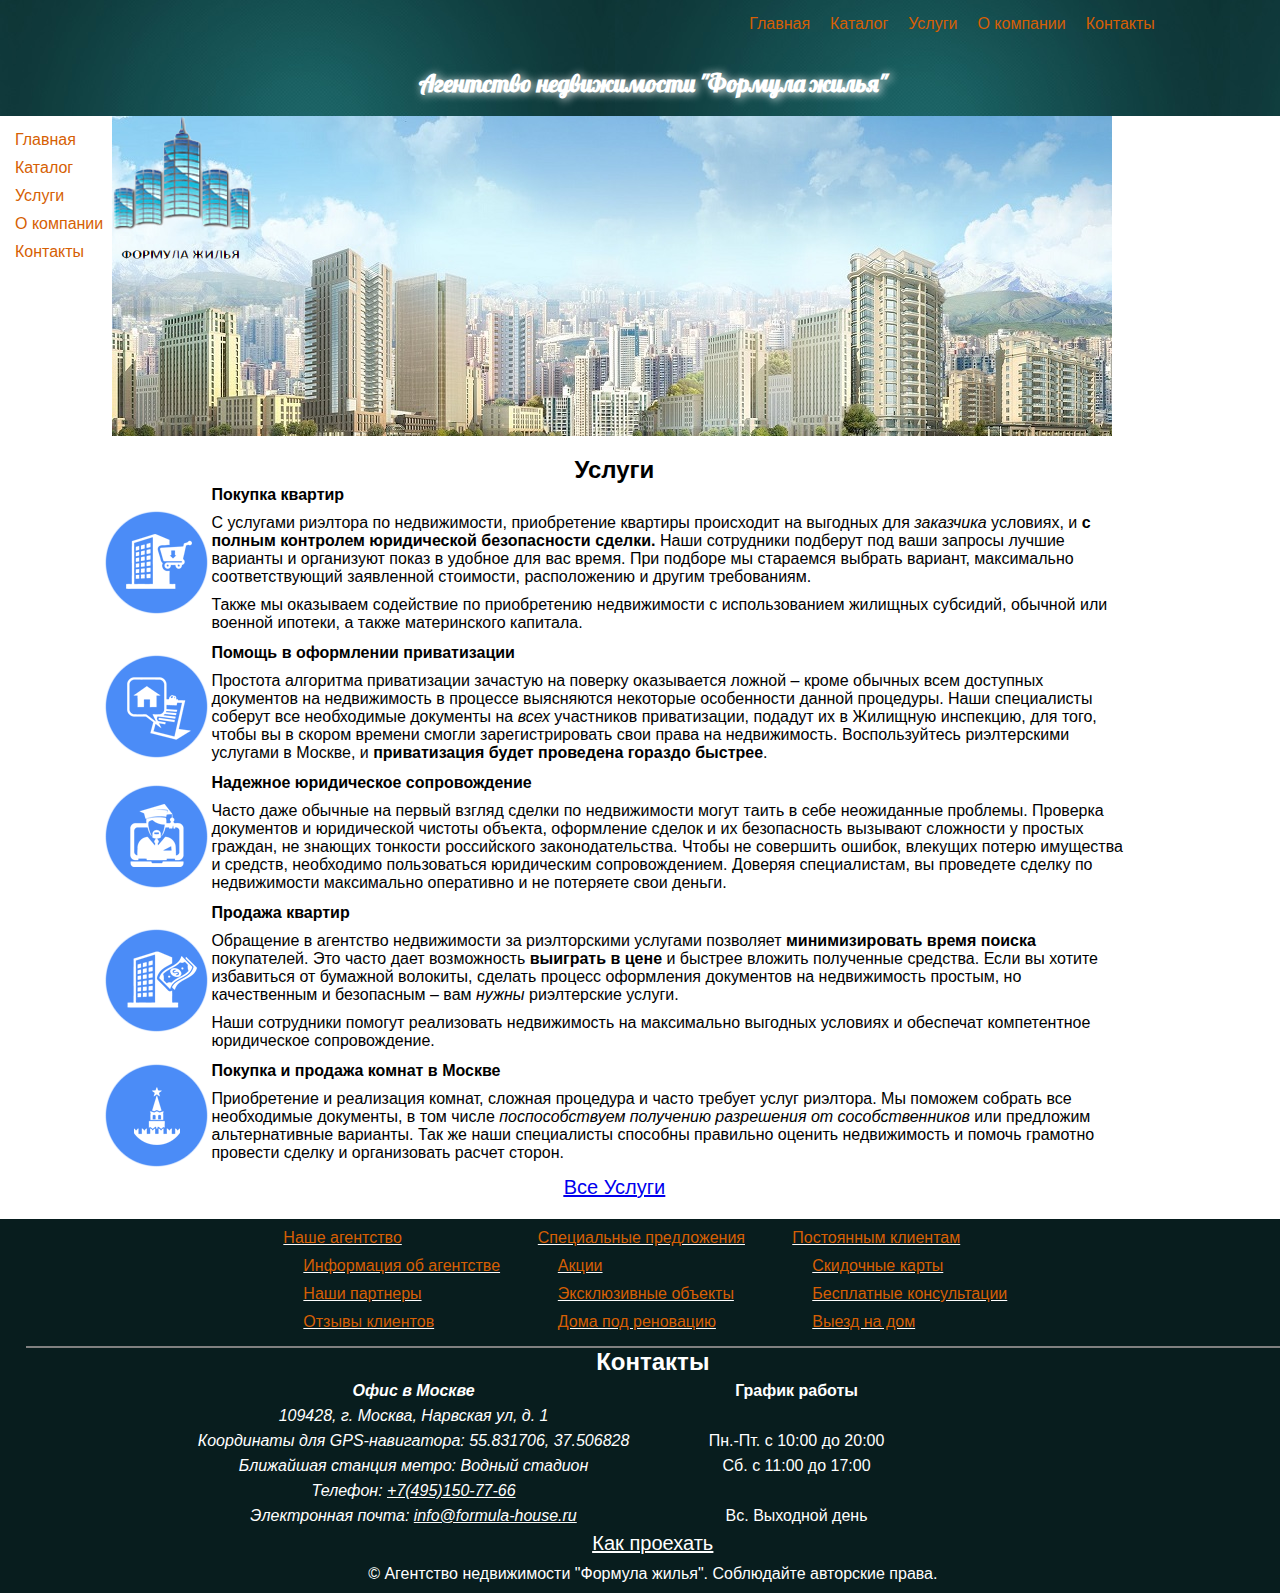
<file: service.html>
<!doctype html>
<html lang="ru">
<head>
    <title>Агентство недвижимости "Формула жилья"</title>
    <meta charset="utf-8" />
    <link rel="stylesheet" href="css/style.css">
         <!-- Подключаем внешний шрифт-->   
    <link href="https://fonts.googleapis.com/css?family=Lobster&display=swap" rel="stylesheet">
        <!-- Подключаем внешний стиль для мобильного-->
    <link 
          media="screen and (max-width: 768px)" 
          rel="stylesheet" 
          href="css/mobile.css"
    />
    
</head>
<body>
        
<header>
<div class="container">

<script src="js/script.js"></script>
        <div id="horizont-menu">
            <nav>
                <ul>
                    <li><a href="index.html">Главная</a>
                    <li><a href="catalog.html">Каталог</a>
                    <li><a href="service.html">Услуги</a>
                    <li><a href="about.html">О компании</a>
                    <li><a href="contact.html">Контакты</a>
                </ul>  
            </nav>
        </div>
        <h1>Агентство недвижимости "Формула жилья"</h1>
    </div>
<br>
</header>
    
<div id="sidebar-left">
        <div class="container">

            <script src="js/script.js"></script>
            <div id="vertical-menu">
                <nav>
                    <ul>
                        <li><a href="index.html">Главная</a>
                        <li><a href="catalog.html">Каталог</a>
                        <li><a href="service.html">Услуги</a>
                        <li><a href="about.html">О компании</a>
                        <li><a href="contact.html">Контакты</a>
                    </ul>  
                </nav>
            </div>
        </div>
    </div>   
    
<main>
    
    <div id="banner">
            <div class="container">
                <div id="banner-box">
                 <img src='img/logo5.png' alt="Надежно, Профессионально, Честно"/>
                </div>
            </div>
        </div>
    <div id="services">
        <div class='container'>
        <h2>Услуги</h2>

        <table>
            <tr>
                <td>
                    <img src='img/service_1.png' alt="Покупка квартир"/>
                </td>
                <td>
                    <h3>Покупка квартир</h3>
                    <p>С услугами риэлтора по недвижимости, приобретение квартиры происходит на выгодных для <em>заказчика</em> условиях, и <strong>c полным контролем юридической безопасности сделки.</strong> Наши сотрудники подберут под ваши запросы лучшие варианты и организуют показ в удобное для вас время. При подборе мы стараемся выбрать вариант, максимально соответствующий заявленной стоимости, расположению и другим требованиям.</p>
                <p>Также мы оказываем содействие по приобретению недвижимости с использованием жилищных субсидий, обычной или военной ипотеки, а также материнского капитала.</p>
                </td>
            </tr>

            <tr>

                <td>
                    <img src='img/service_2.png' alt="Помощь в оформлении приватизации"/>
                </td>

                <td>
                    <h3>Помощь в оформлении приватизации</h3>
                    <p>Простота алгоритма приватизации зачастую на поверку оказывается ложной – кроме обычных всем доступных документов на недвижимость в процессе выясняются некоторые особенности данной процедуры. Наши специалисты соберут все необходимые документы на <em>всех</em> участников приватизации, подадут их в Жилищную инспекцию, для того, чтобы вы в скором времени смогли зарегистрировать свои права на недвижимость. Воспользуйтесь риэлтерскими услугами в Москве, и <strong>приватизация будет проведена гораздо быстрее</strong>.</p>
                </td>
            </tr>

            <tr>
                <td>
                    <img src='img/service_3.png' alt="Надежное юридическое сопровождение"/>
                </td>

                <td>
                    <h3>Надежное юридическое сопровождение</h3>
                    <p>Часто даже обычные на первый взгляд сделки по недвижимости могут таить в себе неожиданные проблемы. Проверка документов и юридической чистоты объекта, оформление сделок и их безопасность вызывают сложности у простых граждан, не знающих тонкости российского законодательства. Чтобы не совершить ошибок, влекущих потерю имущества и средств, необходимо пользоваться юридическим сопровождением. Доверяя специалистам, вы проведете сделку по недвижимости максимально оперативно и не потеряете свои деньги.</p>
                </td>

            </tr>

            <tr>
                <td>
                    <img src='img/service_4.png' alt="Продажа квартир"/>
                </td>

                <td>
                    <h3>Продажа квартир</h3>
                    <p>Обращение в агентство недвижимости за риэлторскими услугами позволяет <strong>минимизировать время поиска</strong> покупателей. Это часто дает возможность <strong>выиграть в цене</strong> и быстрее вложить полученные средства. Если вы хотите избавиться от бумажной волокиты, сделать процесс оформления документов на недвижимость простым, но качественным и безопасным – вам <em>нужны</em> риэлтерские услуги.</p>
                    <p>Наши сотрудники помогут реализовать недвижимость на максимально выгодных условиях и обеспечат компетентное юридическое сопровождение.</p>
                </td>

            </tr>

            <tr>
                <td>
                    <img src='img/service_5.png' alt="Покупка и продажа комнат в Москве"/>
                </td>

                <td>
                    <h3>Покупка и продажа комнат в Москве</h3>
                    <p>Приобретение и реализация комнат, сложная процедура и часто требует услуг риэлтора. Мы поможем собрать все необходимые документы, в том числе <em>поспособствуем получению разрешения от сособственников</em> или предложим альтернативные варианты. Так же наши специалисты способны правильно оценить недвижимость и помочь грамотно провести сделку и организовать расчет сторон.</p>
                </td>

            </tr>
        </table>
                <div class="link-all"><a href="service.html">Все Услуги</a></div>
    </div>
</div>
    
</main>

<footer>
    <div id="footer-menu-horizont">
            <nav>
               <ul>
                    <li><a href="#">Наше агентство</a>
                        <div class="footer-menu-vertical">
                            <nav>
                                <ul> 
                                    <li><a href="#">Информация об агентстве</a></li>
                                    <li><a href="#">Наши партнеры</a></li>
                                    <li><a href="#">Отзывы клиентов</a>
                                </ul>
                            </nav>
                        </div>
                    </li>

                    <li><a href="#">Специальные предложения</a>
                        <div class="footer-menu-vertical">
                            <nav>
                                <ul> 
                                    <li><a href="#">Акции</a></li>
                                    <li><a href="#">Эксклюзивные объекты</a></li>
                                    <li><a href="#">Дома под реновацию</a>
                                </ul>
                            </nav>
                        </div>
                    </li>

                    <li><a href="#">Постоянным клиентам</a>
                        <div class="footer-menu-vertical">
                            <nav>
                                <ul>  
                                    <li><a href="#">Скидочные карты</a></li>
                                    <li><a href="#">Бесплатные консультации</a></li>
                                    <li><a href="#">Выезд на дом</a>
                                </ul>
                            </nav>
                        </div>
                    </li>
                </ul>
            </nav>
        </div>
    <hr>
    <div id="contact">
             <div class="container">
            <h2>Контакты</h2>
                <table>
                    <tr>
                        <td>
                            
                            <address>
                            <span class="bold">Офис в Москве</span><br>
                                109428, г. Москва, Нарвская ул, д. 1<br>
                                Координаты для GPS-навигатора: 55.831706, 37.506828<br>
                                Ближайшая станция метро: Водный стадион<br>
                                Телефон: <a href="tel:+7(495)150-77-66">+7(495)150-77-66</a><br>
                                Электронная почта: <a href="mailto:info@formula-house.ru">info@formula-house.ru</a>
                            </address>
                        </td>
                        <td>
                            <span class="bold">График работы</span><br><br>
                                <p>Пн.-Пт. с 10:00 до 20:00</p>
                                <p>Cб. с 11:00 до 17:00</p><br>
                                <p>Вс. Выходной день</p>

                        </td>
                    </tr>
            
                </table>
            <div class="link-all"><a href="contact.html">Как проехать</a></div>
      
      </div>
      </div>
        

    <div class="container">
      <p class="copyright">© Агентство недвижимости "Формула жилья". Соблюдайте авторские права.
    </div>
</footer>
</body>
</html>
</file>
<file: css/style.css>
/* часть 1 */
/*Фон всей страницы*/
/* {
  color: #555
}*/

/* Чистим все отступы*/
* {
    margin: 0;
    padding: 0;
}

header{
    
    float: left;
     /*border: 5px solid red;*/
    width: 98%;
    padding-left: 2%;
    background-image: url(../img/header-background.jpg);
    color: white;
    text-align: center;
}

#sidebar-left{
    padding-top: 10px;
    float: left;
    /*border: 2px solid pink;*/
    width: 7%;
}

main{
    float: left;
    /*border: 2px solid green;*/
    width: 74%;
    padding-left: 1%;
    
}

#sidebar-right{
    float: left;
    /*border: 2px solid pink;*/
    width: 7%;
    
}

footer{
    clear: both;
    /*border: 2px solid black;*/
    padding-left: 2%;
    
}


/*nav a{
  color: #fff;
}
.logo{
  color: #fff
}
.logo > span, a{
  color: #d65f04
}
#banner{
  background: #243360;  
}
#banner * {
  color: #fff
}
.download{
  background: rgb(67, 186, 63);
}
*/
/* часть 2*/
* {
  font-family: Arial, sans-serif;
  /*font-family: 'Lobster', cursive;*/
}

/*.logo{
  text-decoration: none
}
*/
/*Горизонтальное меню*/
header ul{
    margin-top: 15px;
    margin-bottom: 35px;
    list-style-type: none;
}
header li{
  display: inline-block;
}

#horizont-menu nav a:link   { color: #d65f04 }
#horizont-menu nav a:visited{ color: #f98f37 }
#horizont-menu nav a:active { color: #d6ac04 }
#horizont-menu nav a{
    text-decoration: none;
    padding: 5px 10px;
}
#horizont-menu nav a:hover{ 
  color:#d6ac04;
  background: #5a73bc;
  text-decoration: underline;
}

#horizont-menu nav {
    text-align: right;
}

#horizont-menu nav ul{
    display: inline-block;
}

/*Вертикальное меню*/
#sidebar-left ul{
    list-style-type: none;
    margin: 0px;
    padding: 0px;
}
#sidebar-left li{
  /*display: inline-block;*/
    text-align: left;
    margin: 0px;
    padding: 5px;
}
#vertical-menu nav a:link   { color: #d65f04 }
#vertical-menu nav a:visited{ color: #f98f37 }
#vertical-menu nav a:active { color: #d6ac04 }
#vertical-menu nav a{
    text-decoration: none;
    padding: 2px 10px;
}
#vertical-menu nav a:hover{ 
  color:#d6ac04;
  background: #5a73bc;
  text-decoration: underline;
}

#vertical-menu nav {
    text-align: right;
}

#vertical-menu nav ul{
    /*idsplay: inline-block;*/
}


/*#promotion h3{
  font-weight: 100;
  font-style: italic;
  font-variant: small-caps
}
#banner h1, .lead, h2{
  text-align: center
}
h1{
   
}
#banner blockquote{
  letter-spacing: 3px;
  word-spacing: 5px;
}

/* часть 3 */
/*#banner{
  /*background-image: url(../img/background.jpg);*/
/*}

/*#reviews,#banner{
  background-color: #243360;
}
#reviews * {
  color: #fff
}

#reviews figure, 
#reviews p
{
  text-align:center
}

#reviews img{
  width: 100px;
  border: 5px solid #fff;
  border-radius: 100px;
  opacity: 0.5
}
#reviews img:hover{
  /*width: 200px;*/
  /*opacity: 1
}

/*border: 1px solid red */
/*
#contacts .row:nth-child(4) *{
    vertical-align: top;
}

#contacts label{
    display: inline-block;
    width: 150px;
    margin: 10px;
}

#contacts input,
#contacts textarea{
    width: 300px; 
}

#contacts .row:nth-child(5) input,
#contacts .row:nth-child(6) input{
    width: auto;
}
#contacts textarea{
    height: 150px;
}
*/
/* макет */

.container {
    width: 1024px;
    margin: auto;
}

header, #banner{
    margin: 0;
}

#banner {
    margin-top: -18px;
}

/*колонки inline:block, т.е. делаем их блочно-строчными*/
/*Фон блока каталог на главной*/
#catalog{
    background-color: #f3f4f9;
    width: 1024px;
    margin-top: 20px;
    margin-bottom: 20px;
}
#catalog .items{
    font-size: 0;/*Т.к. между элементами div пробелы, которые считаются как 1 символ, то мы делаем размер шрифта этого символа 0, чтобы у нас все элементы влезли*/
    text-align: center; /*выравниваем по центру, даже если будет 5 элементов, то все равно встанут красиво*/
}

#catalog .item{
    vertical-align: top;
    font-size: 0.5rem; /*возвращаем размер шрифта*/
    width: 24%;/*делим 100% на количество элементов*/
    box-sizing: border-box;
    display: inline-block;
    border: 2px solid gray;
    margin-left: 5px;
    height: 420px;
}

/*Цена в квартирах на главной*/
.item .price{
    color: red;
    font-size: 14px;
}

/*Картинка*/
#catalog img{
    width: 210px;
    height: 280px;


}

/*делаем ширину параграфа такую же, как у картинки, сначала смотрим ширину картинки*/
#catalog .item p{
    padding-left: 10px;
    text-align: left; /*выравнивание по ширине*/
    font-size: 12px;
}

.bold {
    font-weight: bold;
}

.product-price {
    font-size: 14px;
    color: red;
}


/*Первый символ в h3*/
#catalog h3::first-letter{
  font-size: 1.5rem;
  color: #aaa
}

h3{
    font-size: 16px;
}

h2{
    text-align: center;
}

/*Ссылка все предложения и все услуги*/
.link-all {
    text-align: center;
    font-size: 20px;
    margin-top: 2px;
    margin-bottom: 10px;
}

h1{
    text-align: center;
    font-size: 1.5em;
    text-shadow: 2px 1px 10px;
    font-family: 'Lobster', cursive;
}

#slogan{
    color: red;
    font-size: 26px;
    font-style: italic;
    font-weight: bold;
}

.help{
    font-size: 20px;
    font-weight: bold;
}

#slogan2{
    color: blue;
    font-size: 16px;
    font-weight: bold;
}

/*Форма на странице каталог*/

.field{
    clear:both;/* Назначаем каждому диву обновление потока*/
    text-align:right; /*Выровняем содержимое каждого дива по правому краю*/
    line-height: 30px; /*Здесь задаем вертикальный отступ между строчками в форме*/
}

label {
    float:left;/*Задаем прижатие влево для всей подписей*/
    padding-right: 0px; /*Это отступ поля от подписи, т.е. отступ у подписи справа*/
}

#form-all {
    float:left; /*Чтобы поля прижались к подписям*/
}

/*Ячейки таблицы с картинкой
#about td{
    border: 2px solid red;
}
*/

/*Двигаем картинку в ячейке о нас*/




/*Верстаем страницу Каталог */
/*Большое изображение вверху*/
#banner-box-catalog{
    background: url(../img/logo-back2.jpg);
    background-repeat: no-repeat;
    width: 96%;
    height: 320px;
    margin-left: 10px;
    margin-bottom: 10px;
    margin-top: 18px;
}


/*Верстаем основной контейнер по каждому объекту*/
#catalog-page .container {
    margin: auto;
    /*width: 70%;*/
    /*height: 350px;*/
    text-align: center; /*Выравниваем содержимое этого блока по центру*/
    font-size: 0;/*Т.к. между элементами div пробелы, которые считаются как 1 символ, то мы делаем размер шрифта этого символа 0, чтобы у нас все элементы влезли*/
    margin-bottom: 10px; /*Отступ снизу перед контактами*/
    width: 100%;
}

.product {
    border: 1px solid grey;
    display: inline-block; /*располагаем блоки в ряд по горизонтали*/
    margin-right: -0.25em; /*убираем правый отступ между блоками*/
    vertical-align: top;
    font-size: 0.5rem; /*возвращаем размер шрифта*/
    width: 49%;/*делим 100% на количество элементов в строке*/
    box-sizing: border-box;
}

/*Верстаем внутри product - блок картинка и блок со списком*/

figure{
    float:left;
    margin-left: 5px;
    margin-right: 20px;
}

.list{
    text-align: left;
    font-size: 1.5em;
    padding-left: 20px;
    padding-bottom: 10px;
}

#catalog-page img{
    /*height: 300px;*//*Размер изображение у квартир на странице каталог*/
}

#catalog-page h3{
    font-size: 14px;
}

/*Страница о нас*/
#about #about-box{
    background: url(../img/about.png);
    width: 100%;
    height: 320px;
}

#about #about-box p{
    width: 40%;
    padding-top: 20px;
    padding-left: 20px;
    color: white;
}

#workers {
    margin-left: 10%;
}

/*
#about td{
    border: 2px solid red;
}
*/

/*Баннер на главной*/
#banner-box{
    background: url(../img/logo-back2.jpg);
    background-repeat: no-repeat;
    width: 98%;
    height: 320px;
    margin-left: 10px;
    margin-bottom: 20px;
    margin-top: 18px;
}

/*Контакты в футере и на странице контакты*/
#contact table {
    /*border: 1px solid red;*/
    width: 75%;
}
#contact td {
    text-align: center;
    /*padding-top: 2px;*/
    line-height: 25px;
}

/*Контакты на странице контакты - можно было бы конечно объединить селекторы с теми, которые выше и написать типа #contact table, #contact-page table но вдруг я менять что буду, поэтому делаю разные*/
#contact-page table{
    /*border: 1px solid red;*/
    width: 75%;
}
#contact-page td{
    text-align: center;
    /*padding-top: 2px;*/
    line-height: 25px;
}

/*#contact .container {
    border: 1px solid green;
}
*/
/*#contact td{
padding: 15px;
}
*/

/*#contact p{
color: red;    
}
*/

/*Блок услуги*/
#services {
    margin-bottom: 20px;
}

#services p, h3{
    margin-bottom: 10px;
}


/*Блок о компании*/
#about {
    margin-bottom: 20px;
}

/*Футер*/
footer{
    background-color: #081d1e;
    color: white;
    text-align: center;
    padding-top: 5px;
    padding-bottom: 10px;
}
footer a{
    color: white;
}

footer #contact {
    padding-top: 0px;
}

/*Меню в футере*/
/*Горизонтальное меню - футер*/
#footer-menu-horizont ul{
    margin-top: 5px;
    margin-bottom: 5px;
    /*list-style-type: none;*/
    
}
#footer-menu-horizont li{
    display: inline-block;
    width: 250px;
    text-align: left;
    text-decoration: underline;
    
}

#footer-menu-horizont nav {
    text-align: center;
    
}

#footer-menu-horizont nav ul{
    /*display: inline-block;*/
}

#footer-menu-horizont nav a:link   { color: #d65f04 }
#footer-menu-horizont nav a:visited{ color: #f98f37 }
#footer-menu-horizont nav a:active { color: #d6ac04 }
#footer-menu-horizont nav a{
    text-decoration: none;
    padding: 5px 10px;
}
#footer-menu-horizont nav a:hover{ 
  color:#d6ac04;
  background: #5a73bc;
  
}

/*Вертикальное меню - футер*/
/*Вертикальное меню*/
/* Хз, почему на страницах главная и услуги работает только селектор по id, я ведь класс делал, а по классу не работает */
#footer .footer-menu-vertical ul {
    /*list-style-type: circle;*/
    margin: 0px;
    padding: 0px;
}

/*То же самое, только для страниц Каталог, О компании и Контакты, т.к. на них почему-то селектор по id не пашет (хотя и не должен)*/
.footer .footer-menu-vertical ul{
    /*list-style-type: circle;*/ /*Не работает, хз, почему*/
    margin: 0px;
    padding: 0px;
}

/*Хз, почему на страницах главная и услуги работает только селектор по id, я ведь класс делал, а по классу не работает*/
#footer-menu-vertical li{
    /*display: inline-block;*/
    text-align: left;
    margin: 0px;
    padding: 5px;
    padding-left: 20px;
    /*border: 1px solid red;*/
    /*list-style-type: circle;*/ /*Не работает, хз, почему*/
}

/*То же самое, только для страниц Каталог, О компании и Контакты, т.к. на них почему-то селектор по id не пашет (хотя и не должен)*/
.footer-menu-vertical li{
    /*display: inline-block;*/
    text-align: left;
    margin: 0px;
    padding: 5px;
    padding-left: 20px;
    /*border: 1px solid red;*/
    /*list-style-type: circle;*/ /*Не работает, хз, почему*/
}

.footer-menu-vertical nav a:link   { color: #d65f04 }
.footer-menu-vertical nav a:visited{ color: #f98f37 }
.footer-menu-vertical nav a:active { color: #d6ac04 }
.footer-menu-vertical nav a{
    text-decoration: none;
    padding: 2px 10px;
}
.footer-menu-vertical nav a:hover{ 
  color:#d6ac04;
  background: #5a73bc;
  text-decoration: underline;
}


.footer-menu-vertical nav {
    /*text-align: right;*/
}

.footer-menu-vertical nav ul{
    /*display: inline-block;*/
}

/*Карусель*/

#carousel{
 /*margin-left: 33%;*/
}
.slide {
  width: 50%;
  margin-left: 25%;
}

/*Ссылка все предложения*/
#catalog .link-all{
    padding-top: 30px;
    
}

/*Ссылки на все предложения и все услуги*/
.link-all{
    text-decoration: underline;
}

hr {
    border: 1px solid grey;
}
</file>
<file: css/mobile.css>
/* часть 1 */
* {
  color: #555
} 
h1{
  font-size: 1.5em
}
h2,h3,h4,h5,h6{
  color: #333
}
header{
  background: #243360
}
nav a{
  color: #fff;
}
.logo{
  color: #fff
}
.logo > span, a{
  color: #d65f04
}
#banner{
  background: #243360;  
}
#banner * {
  color: #fff
}
.download{
  background: rgb(67, 186, 63);
}

/* часть 2*/
* {
  font-family: Arial, sans-serif;
  /*font-family: 'Lobster', cursive;*/
}
.logo{
  text-decoration: none
}
nav a:link   { color: #d65f04 }
nav a:visited{ color: #f98f37 }
nav a:active { color: #d6ac04 }
nav a{
  text-decoration: none
}
nav a:hover{ 
  color:#d6ac04;
  background: #5a73bc;
  text-decoration: underline
}
#catalog h3::first-letter{
  font-size: 3rem;
  color: #aaa
}
#promotion h3{
  font-weight: 100;
  font-style: italic;
  font-variant: small-caps
}
#banner h1, .lead, h2{
  text-align: center
}
h1{
  text-shadow: 2px 1px 10px 
}
#banner blockquote{
  letter-spacing: 3px;
  word-spacing: 5px;
}

/* часть 3 */
#banner{
  /*background-image: url(../img/background.jpg);*/
}

#reviews,#banner{
  background-color: #243360;
}
#reviews * {
  color: #fff
}

#reviews figure, 
#reviews p
{
  text-align:center
}

#reviews img{
  width: 100px;
  border: 5px solid #fff;
  border-radius: 100px;
  opacity: 0.5
}
#reviews img:hover{
  /*width: 200px;*/
  opacity: 1
}

/*Работа с меню*/
header ul{
  list-style-type: none;
}
header li{
  display: inline-block;
}


/*Работа стаблицей*/
#catalog{
  text-align: center
}
#catalog img{
  width: 50px
}
#catalog table{
  border-collapse: collapse
}
#catalog td{
  border: 1px solid #eee;
  padding: 5px
}

/*айфрейм*/
#contacts iframe{
    display: block;
    margin: auto;
}

/*border: 1px solid red */

#contacts .row:nth-child(4) *{
    vertical-align: top;
}

#contacts label{
    display: inline-block;
    width: 150px;
    margin: 10px;
}

#contacts input,
#contacts textarea{
    width: 300px; 
}

#contacts .row:nth-child(5) input,
#contacts .row:nth-child(6) input{
    width: auto;
}
#contacts textarea{
    height: 150px;
}

/* макет */
nav a{
    padding: 5px 10px;
}

.container{
    width: 992px;
    margin: auto;
}

nav {
    text-align: right;
}

nav ul{
    display: inline-block;
}

header, #banner{
    margin: 0;
}

#banner {
    margin-top: -18px;
}

.download{
    padding: 10px 20px;
    text-decoration: none;
    border-radius: 4px;
    text-shadow: 0 1px 1px #000;
    display: block;
    width: 140px;
    margin: auto;
}

/*колонки diplay:table, т.е. делаем их в виде таблицы*/
#about .cols{
    display: table;
}

#about .col{
    display: table-cell;/*делаем их в виде ячейки таблицы*/
    width: 25%;
}

/*колонки inline:block, т.е. делаем их блочно-строчными*/
#promotion .items{
    font-size: 0;/*Т.к. между элементами div пробелы, которые считаются как 1 символ, то мы делаем размер шрифта этого символа 0, чтобы у нас все элементы влезли*/
    text-align: center; /*выравниваем по центру, даже если будет 5 элементов, то все равно встанут красиво*/
}

#promotion .item{
    vertical-align: top;
    font-size: 1rem; /*возвращаем размер шрифта*/
    width: 33%;/*делим 100% на количество элементов*/
    box-sizing: border-box;
    display: inline-block;
}

/*делаем ширину параграфа такую же, как у картинки, сначала смотрим ширину картинки*/
#promotion .item p{
    width: 230px;
    margin: auto;
    text-align: justify; /*выравнивание по ширине*/
}

/*Внутренние стили для печати*/
@media print {
    * {
        color: #333 !important; /*Делаем стиль для шрифта по всей странице самым главным*/
        background: #fff !important;
    }
    
    .form{
        display: none; /*Отключаем отображение формы*/
    }
    
    iframe{
        width: 100% !important;/*Увеличиваем размер фрейма, чтобы карта была больше и делаем у правила максимальный приоритет*/
    }
    
    a::after{
        content: " (" attr(href) ")"; /*Добавляем отображение пути ссылок и скобки сначала и в конце пути*/
    }
    
    h2{
        page-break-before: always; /*Размещаем все наши разделы, которые начинаются с h2 на разных страницах, т.е. перед тегом h2 будет разрыв страницы*/
    }
}

/* Мобильная версия */
header {
    text-align: 
}

.logo{
    font-size: 4rem;
}

nav ul, nav li{
    padding: 0;
    margin: 0;
    float: none;
    display: block;
    width: 100%;
    text-align: center;
    font-size: 2rem;
}

.container{
    width: 500px;
}

#catalog td{
    display: block;
}

#promotion .item,
#promotion .items p
{
    display: block;
    width: 100%;
}

iframe{
    width: 100%;
}

#contacts label,
#contacts input,
#contacts textarea
{
    width: 100%;
}

#contacts input, #contacts texarea{
    font-size: 2rem;
    padding: 5px;
}

/* Как создать красивые чекбоксы и радиокнопки https://www.youtube.com/watch?v=*/

#about .cols,#about .col{
    display: block;
    width: 100%;
}
</file>
